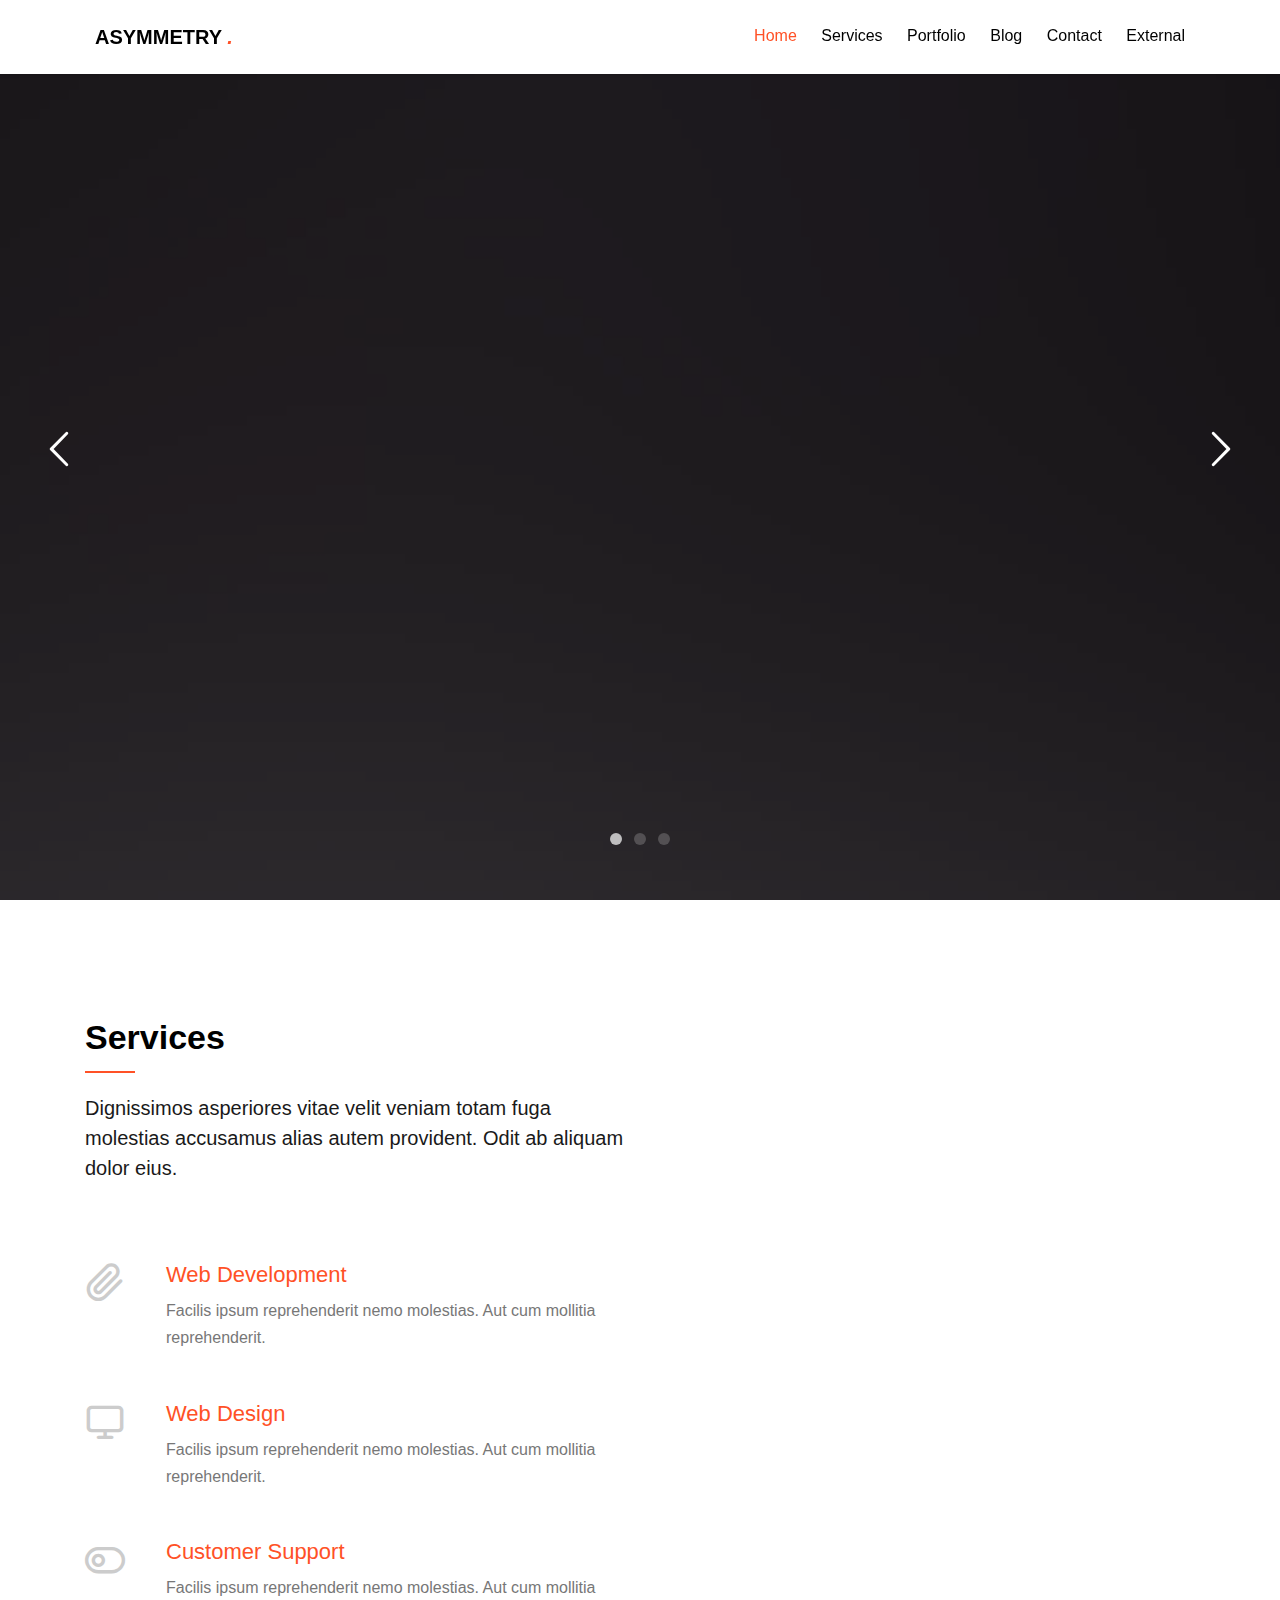
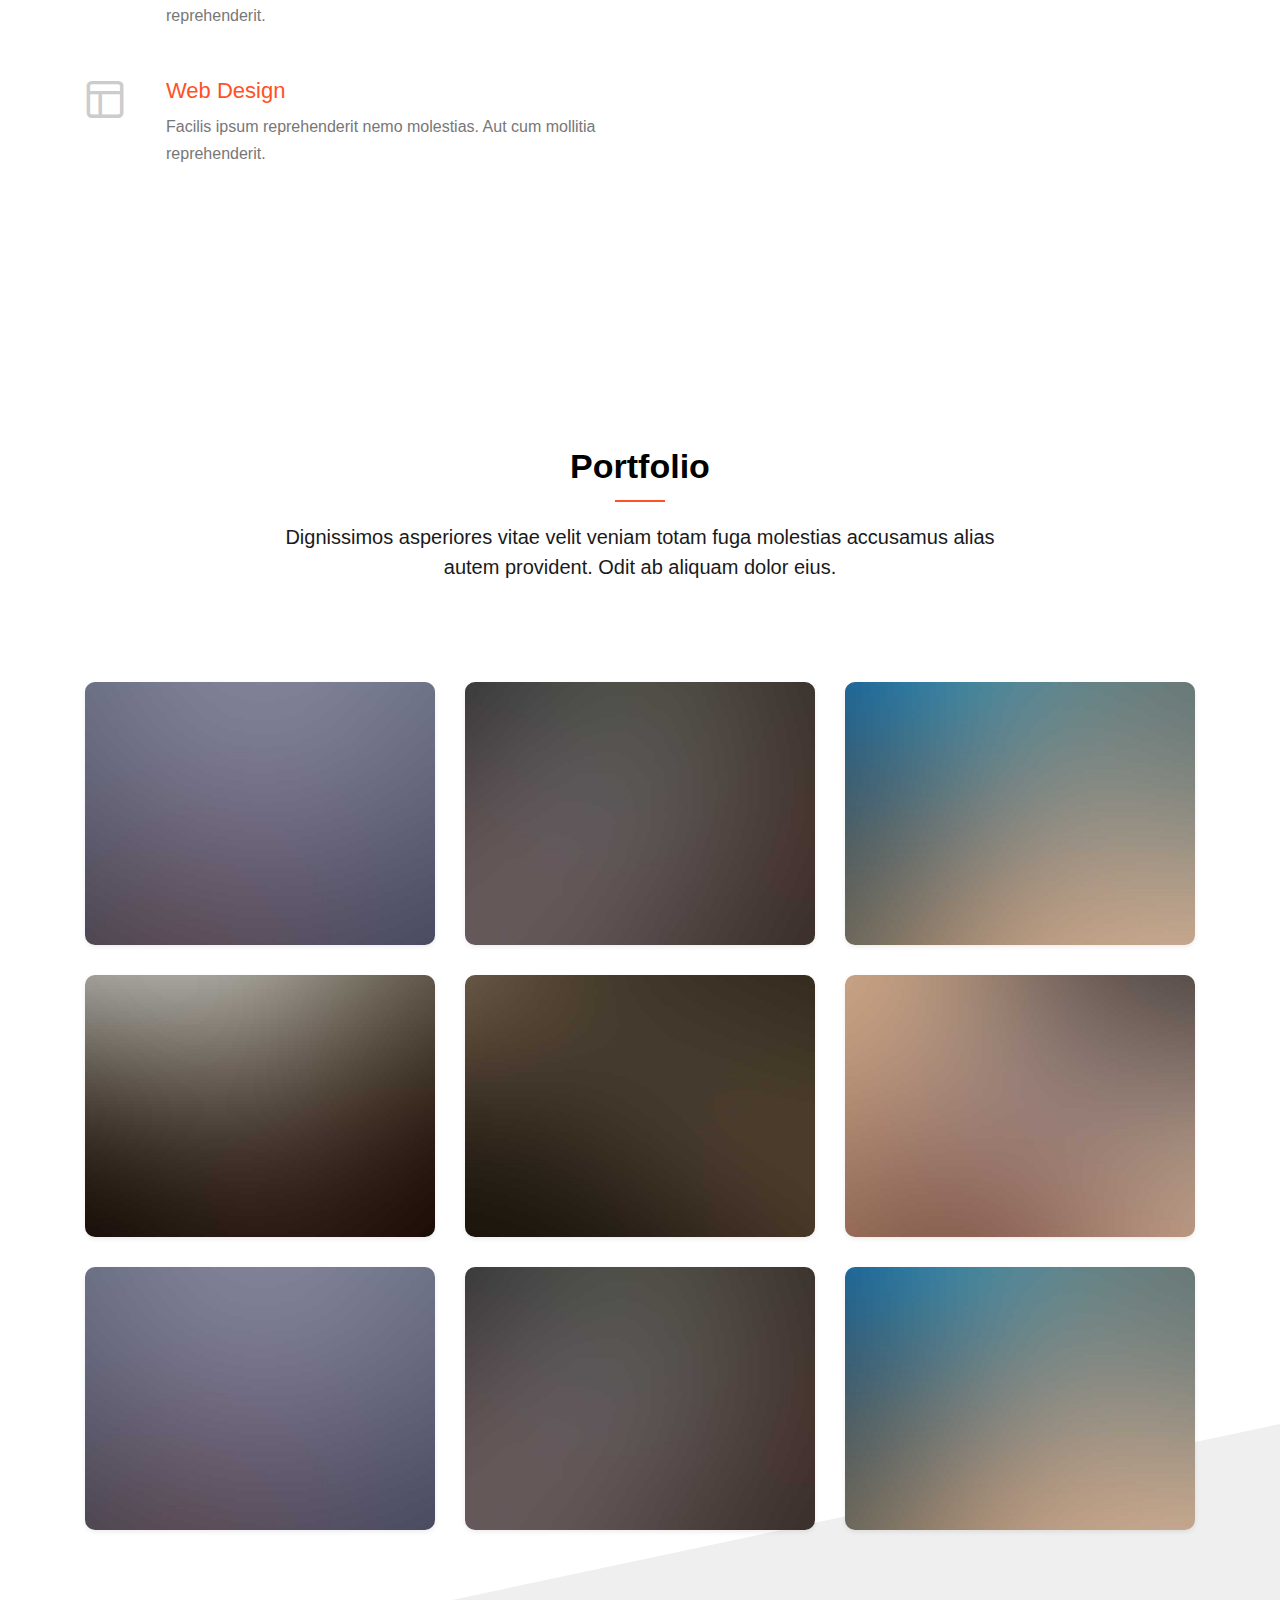
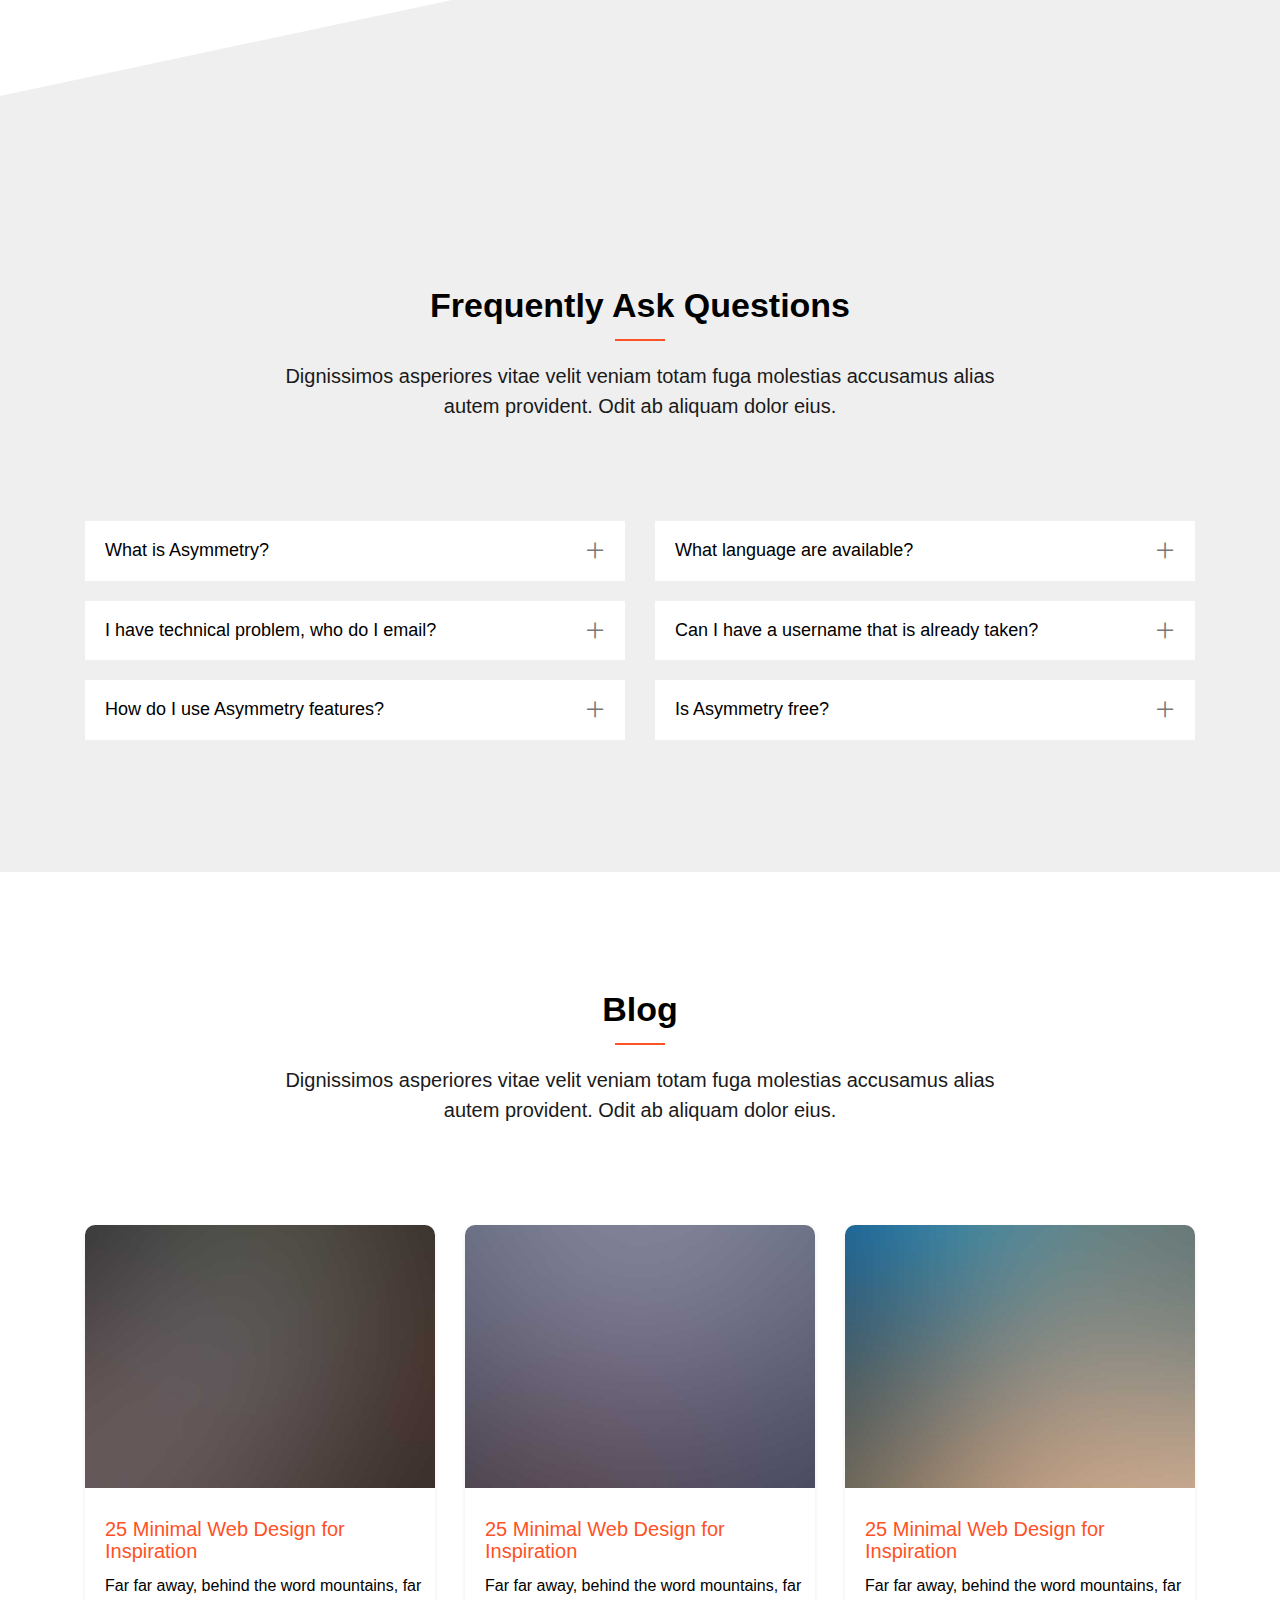
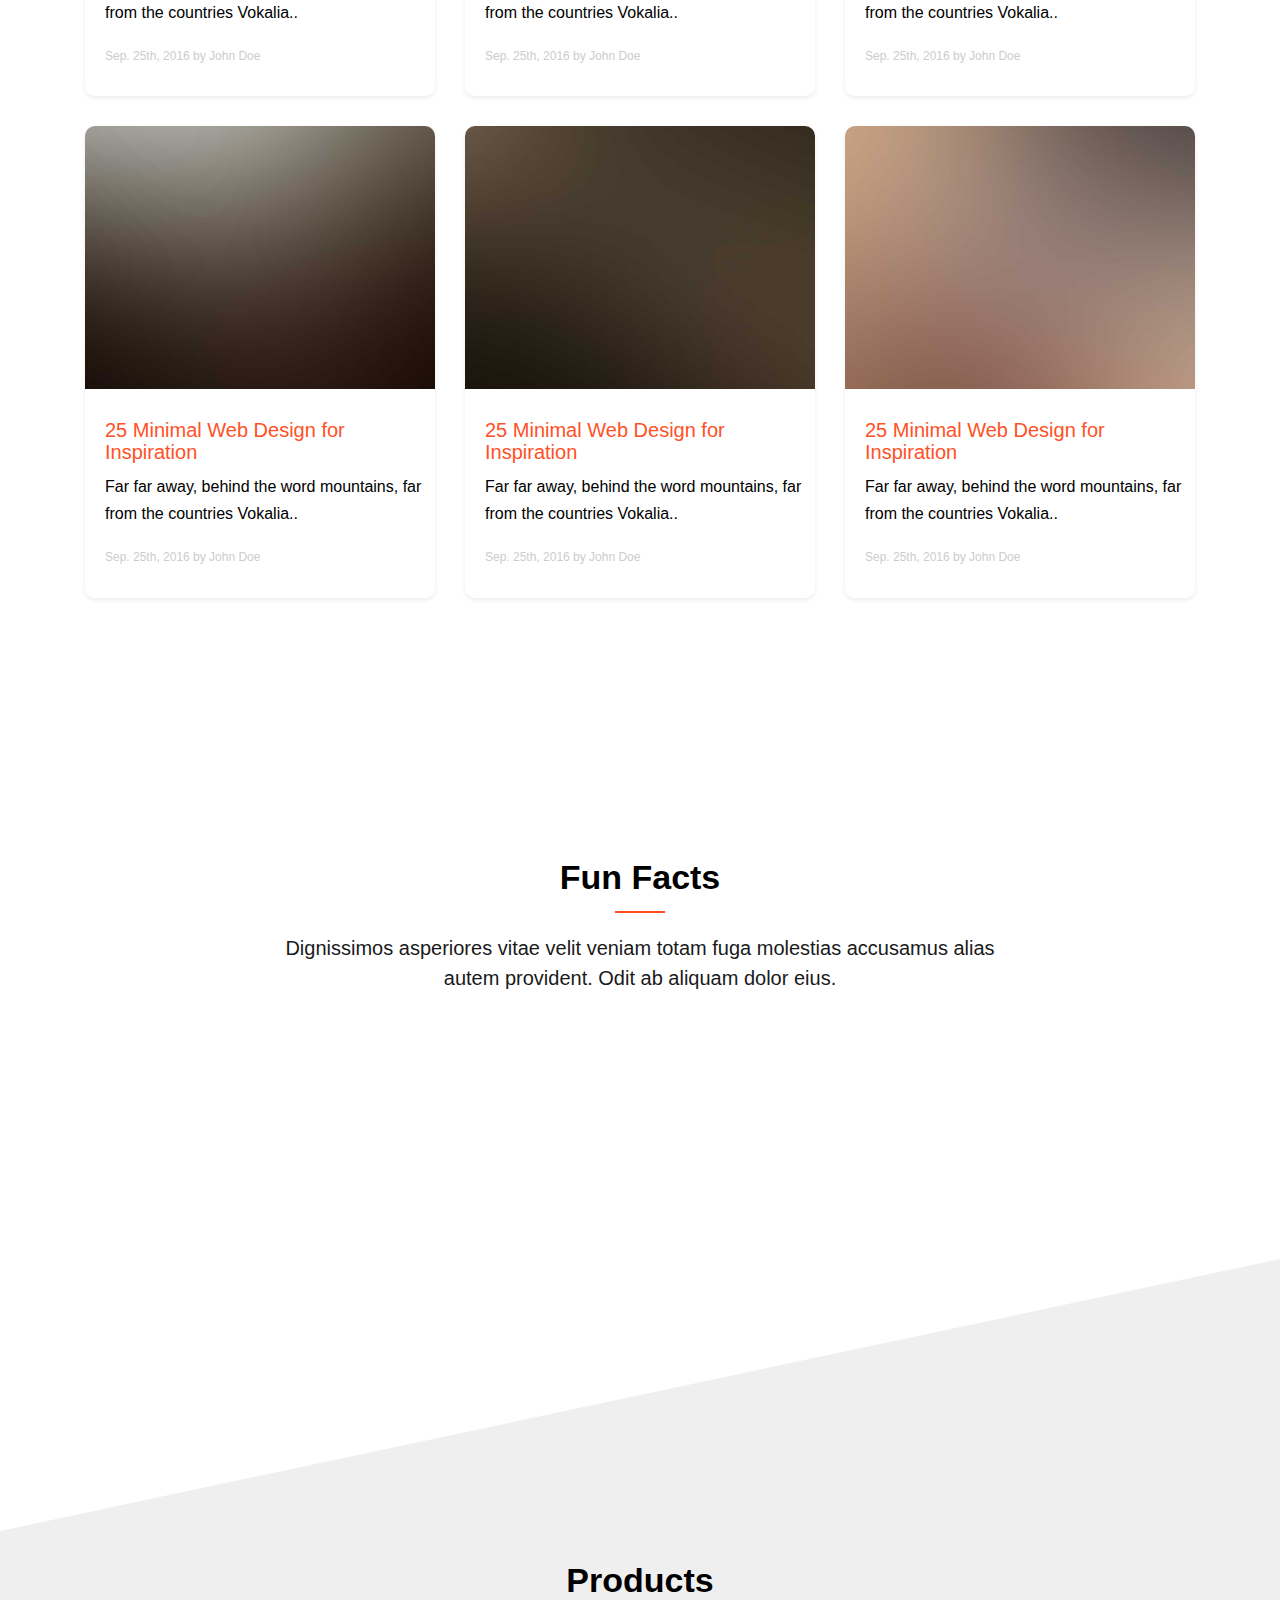
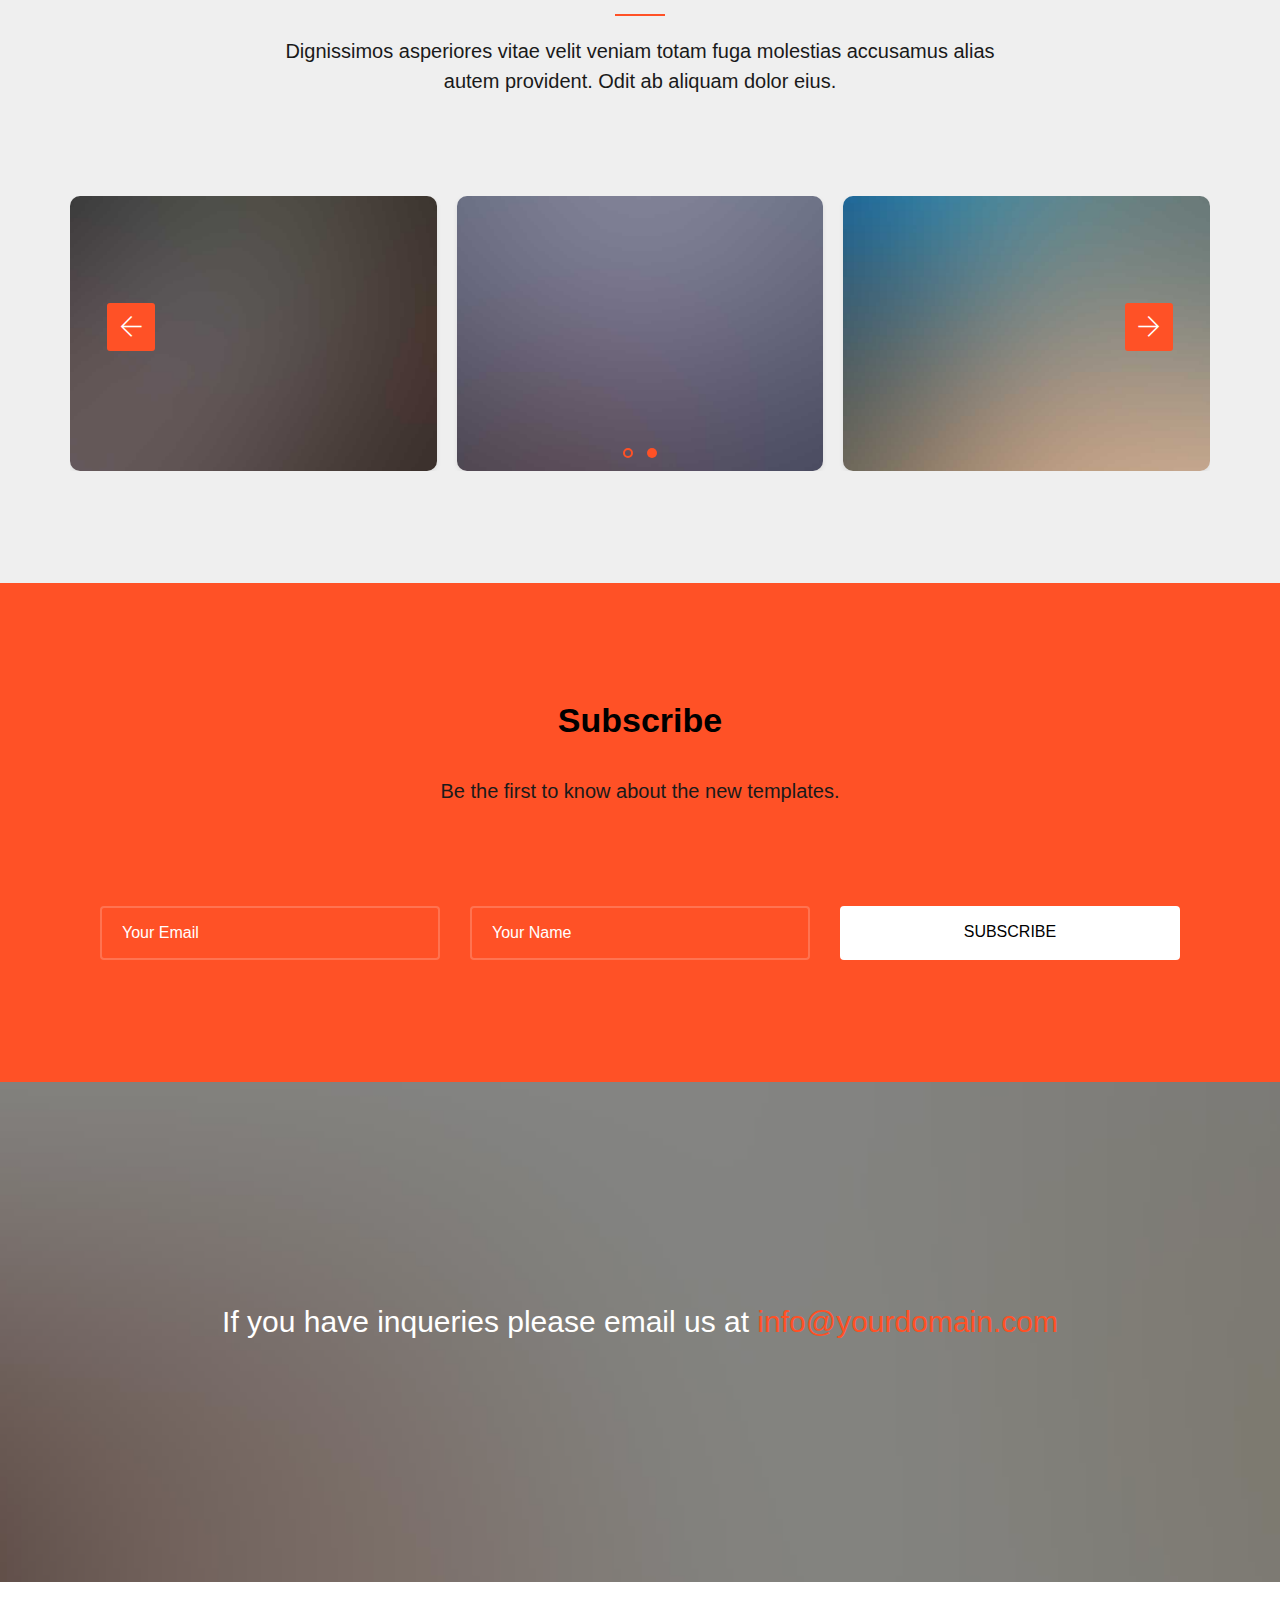
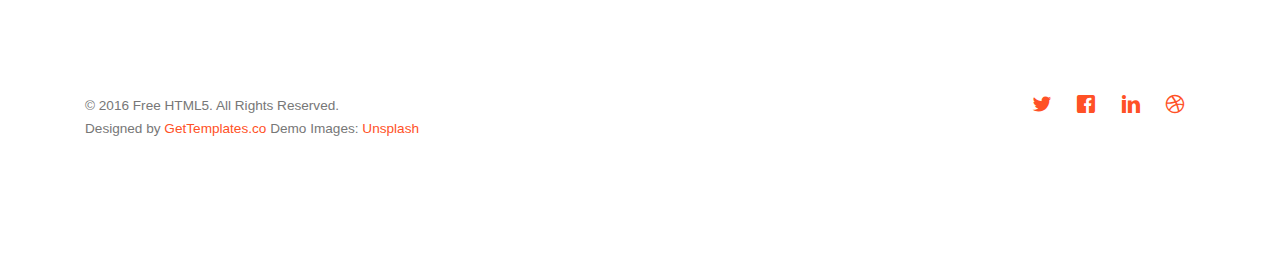
<file: asymmetry/index.html>
<!DOCTYPE HTML>
<!--
	Asymmetry by gettemplates.co
	Twitter: http://twitter.com/gettemplateco
	URL: http://gettemplates.co
-->
<html>
	<head>
	<meta charset="utf-8">
	<meta http-equiv="X-UA-Compatible" content="IE=edge">
	<title>Asymmetry &mdash; Free Website Template, Free HTML5 Template by gettemplates.co</title>
	<meta name="viewport" content="width=device-width, initial-scale=1">
	<meta name="description" content="Free HTML5 Website Template by gettemplates.co" />
	<meta name="keywords" content="free website templates, free html5, free template, free bootstrap, free website template, html5, css3, mobile first, responsive" />
	<meta name="author" content="gettemplates.co" />

  	<!-- Facebook and Twitter integration -->
	<meta property="og:title" content=""/>
	<meta property="og:image" content=""/>
	<meta property="og:url" content=""/>
	<meta property="og:site_name" content=""/>
	<meta property="og:description" content=""/>
	<meta name="twitter:title" content="" />
	<meta name="twitter:image" content="" />
	<meta name="twitter:url" content="" />
	<meta name="twitter:card" content="" />

	<!-- <link href="https://fonts.googleapis.com/css?family=Droid+Sans" rel="stylesheet"> -->
	
	<!-- Animate.css -->
	<link rel="stylesheet" href="css/animate.css">
	<!-- Icomoon Icon Fonts-->
	<link rel="stylesheet" href="css/icomoon.css">
	<!-- Themify Icons-->
	<link rel="stylesheet" href="css/themify-icons.css">
	<!-- Bootstrap  -->
	<link rel="stylesheet" href="css/bootstrap.css">
	<!-- Magnific Popup -->
	<link rel="stylesheet" href="css/magnific-popup.css">
	<!-- Owl Carousel  -->
	<link rel="stylesheet" href="css/owl.carousel.min.css">
	<link rel="stylesheet" href="css/owl.theme.default.min.css">
	<!-- Flexslider -->
	<link rel="stylesheet" href="css/flexslider.css">
	<!-- Theme style  -->
	<link rel="stylesheet" href="css/style.css">

	<!-- Modernizr JS -->
	<script src="js/modernizr-2.6.2.min.js"></script>
	<!-- FOR IE9 below -->
	<!--[if lt IE 9]>
	<script src="js/respond.min.js"></script>
	<![endif]-->

	</head>
	<body>
		
	<div class="gtco-loader"></div>
	
	<div id="page">
	<nav class="gtco-nav" role="navigation">
		<div class="gtco-container">
			<div class="row">
				<div class="col-sm-2 col-xs-12">
					<div id="gtco-logo"><a href="index.html">Asymmetry <em>.</em></a></div>
				</div>
				<div class="col-xs-10 text-right menu-1 main-nav">
					<ul>
						<li class="active"><a href="#" data-nav-section="home">Home</a></li>
						<li><a href="#" data-nav-section="services">Services</a></li>
						<li><a href="#" data-nav-section="portfolio">Portfolio</a></li>
						<li><a href="#" data-nav-section="blog">Blog</a></li>
						<li><a href="#" data-nav-section="contact">Contact</a></li>
						<li><a href="http://gettemplates.co/" class="external">External</a></li>
					</ul>
				</div>
			</div>
			
		</div>
	</nav>

	<div id="gtco-hero" class="js-fullheight"  data-section="home">
		<div class="flexslider js-fullheight">
			<ul class="slides">
		   	<li style="background-image: url(images/img_bg_1.jpg);">
		   		<div class="overlay"></div>
		   		<div class="container">
		   			<div class="col-md-10 col-md-offset-1 text-center js-fullheight slider-text">
		   				<div class="slider-text-inner">
		   					<h2>Explore the new template.</h2>
		   					<p><a href="http://twitter.com/gettempaltesco" target="_blank" class="btn btn-primary btn-lg">Follow @gettemplatesco</a></p>
		   				</div>
		   			</div>
		   		</div>
		   	</li>
		   	<li style="background-image: url(images/img_bg_2.jpg);">
		   		<div class="overlay"></div>
		   		<div class="container">
		   			<div class="col-md-10 col-md-offset-1 text-center js-fullheight slider-text">
		   				<div class="slider-text-inner">
		   					<h2>Creative. Innovative.Intuitive.</h2>
		   					<p><a href="#" class="btn btn-primary btn-lg">Get started</a></p>
		   				</div>
		   			</div>
		   		</div>
		   	</li>
		   	<li style="background-image: url(images/img_bg_3.jpg);">
		   		<div class="overlay"></div>
		   		<div class="container">
		   			<div class="col-md-10 col-md-offset-1 text-center js-fullheight slider-text">
		   				<div class="slider-text-inner">
		   					<h2>A new experience.</h2>
		   					<p><a href="#" class="btn btn-primary btn-lg">Get started</a></p>
		   				</div>
		   			</div>
		   		</div>
		   	</li>
		  	</ul>
	  	</div>
	</div>

	<div class="gtco-section-overflow">

		<div class="gtco-section" id="gtco-services" data-section="services">
			<div class="gtco-container">
				<div class="row">
					<div class="col-md-6">
						<div class="gtco-heading">
							<h2 class="gtco-left">Services</h2>
							<p>Dignissimos asperiores vitae velit veniam totam fuga molestias accusamus alias autem provident. Odit ab aliquam dolor eius.</p>
						</div>
					</div>
				</div>
				<div class="row">
					<div class="col-md-6">
						<div class="row">

							<div class="col-md-12">
								<div class="feature-left">
									<span class="icon">
										<i class="icon-paper-clip"></i>
									</span>
									<div class="feature-copy">
										<h3>Web Development</h3>
										<p>Facilis ipsum reprehenderit nemo molestias. Aut cum mollitia reprehenderit.</p>
									</div>
								</div>
							</div>
							<div class="col-md-12">
								<div class="feature-left">
									<span class="icon">
										<i class="icon-monitor"></i>
									</span>
									<div class="feature-copy">
										<h3>Web Design</h3>
										<p>Facilis ipsum reprehenderit nemo molestias. Aut cum mollitia reprehenderit.</p>
									</div>
								</div>
							</div>
							<div class="col-md-12">
								<div class="feature-left">
									<span class="icon">
										<i class="icon-toggle"></i>
									</span>
									<div class="feature-copy">
										<h3>Customer Support</h3>
										<p>Facilis ipsum reprehenderit nemo molestias. Aut cum mollitia reprehenderit.</p>
									</div>
								</div>
							</div>
							<div class="col-md-12">
								<div class="feature-left">
									<span class="icon">
										<i class="icon-layout"></i>
									</span>
									<div class="feature-copy">
										<h3>Web Design</h3>
										<p>Facilis ipsum reprehenderit nemo molestias. Aut cum mollitia reprehenderit.</p>
									</div>
								</div>
							</div>
						</div>
					</div>
					<div class="col-md-6 animate-box" data-animate-effect="fadeIn">
						<div class="row">
							<div class="col-md-12">
								<div class="feature-left">
									<span class="icon">
										<i class="icon-pencil"></i>
									</span>
									<div class="feature-copy">
										<h3>Copy Writing</h3>
										<p>Facilis ipsum reprehenderit nemo molestias. Aut cum mollitia reprehenderit.</p>
									</div>
								</div>
							</div>
							<div class="col-md-12">
								<div class="feature-left">
									<span class="icon">
										<i class="icon-cog"></i>
									</span>
									<div class="feature-copy">
										<h3>CMS Development</h3>
										<p>Facilis ipsum reprehenderit nemo molestias. Aut cum mollitia reprehenderit.</p>
									</div>
								</div>
							</div>
							<div class="col-md-12">
								<div class="feature-left">
									<span class="icon">
										<i class="icon-layers"></i>
									</span>
									<div class="feature-copy">
										<h3>Data Gathering</h3>
										<p>Facilis ipsum reprehenderit nemo molestias. Aut cum mollitia reprehenderit.</p>
									</div>
								</div>
							</div>
							<div class="col-md-12">
								<div class="feature-left">
									<span class="icon">
										<i class="icon-search"></i>
									</span>
									<div class="feature-copy">
										<h3>Search Engine</h3>
										<p>Facilis ipsum reprehenderit nemo molestias. Aut cum mollitia reprehenderit.</p>
									</div>
								</div>
							</div>
						</div>
					</div>
				</div>
			</div>
		</div>

		<div class="gtco-section" id="gtco-portfolio" data-section="portfolio">
			<div class="gtco-container">
				<div class="row">
					<div class="col-md-8 col-md-offset-2 text-center gtco-heading">
						<h2>Portfolio</h2>
						<p>Dignissimos asperiores vitae velit veniam totam fuga molestias accusamus alias autem provident. Odit ab aliquam dolor eius.</p>
					</div>
				</div>
				<div class="row">
					<div class="col-md-4">
						<a href="images/img_2.jpg" class="gtco-card-item image-popup" title="Project name here.">
							<figure>
								<div class="overlay"><i class="ti-plus"></i></div>
								<img src="images/img_2.jpg" alt="Image" class="img-responsive">
							</figure>
						</a>
					</div>
					<div class="col-md-4">
						<a href="images/img_1.jpg" class="gtco-card-item image-popup" title="Project name here.">
							<figure>
								<div class="overlay"><i class="ti-plus"></i></div>
								<img src="images/img_1.jpg" alt="Image" class="img-responsive">
							</figure>
						</a>
					</div>
					<div class="col-md-4">
						<a href="images/img_3.jpg" class="gtco-card-item image-popup" title="Project name here.">
							<figure>
								<div class="overlay"><i class="ti-plus"></i></div>
								<img src="images/img_3.jpg" alt="Image" class="img-responsive">
							</figure>
						</a>
					</div>

					<div class="col-md-4">
						<a href="images/img_4.jpg" class="gtco-card-item image-popup" title="Project name here.">
							<figure>
								<div class="overlay"><i class="ti-plus"></i></div>
								<img src="images/img_4.jpg" alt="Image" class="img-responsive">
							</figure>
						</a>
					</div>
					<div class="col-md-4">
						<a href="images/img_5.jpg" class="gtco-card-item image-popup" title="Project name here.">
							<figure>
								<div class="overlay"><i class="ti-plus"></i></div>
								<img src="images/img_5.jpg" alt="Image" class="img-responsive">
							</figure>
						</a>
					</div>
					<div class="col-md-4">
						<a href="images/img_6.jpg" class="gtco-card-item image-popup" title="Project name here.">
							<figure>
								<div class="overlay"><i class="ti-plus"></i></div>
								<img src="images/img_6.jpg" alt="Image" class="img-responsive">
							</figure>
						</a>
					</div>

					<div class="col-md-4">
						<a href="images/img_2.jpg" class="gtco-card-item image-popup" title="Project name here.">
							<figure>
								<div class="overlay"><i class="ti-plus"></i></div>
								<img src="images/img_2.jpg" alt="Image" class="img-responsive">
							</figure>
						</a>
					</div>
					<div class="col-md-4">
						<a href="images/img_1.jpg" class="gtco-card-item image-popup" title="Project name here.">
							<figure>
								<div class="overlay"><i class="ti-plus"></i></div>
								<img src="images/img_1.jpg" alt="Image" class="img-responsive">
							</figure>
						</a>
					</div>
					<div class="col-md-4">
						<a href="images/img_3.jpg" class="gtco-card-item image-popup" title="Project name here.">
							<figure>
								<div class="overlay"><i class="ti-plus"></i></div>
								<img src="images/img_3.jpg" alt="Image" class="img-responsive">
							</figure>
						</a>
					</div>

				</div>
			</div>
		</div>

		<div class="gtco-section" id="gtco-faq" data-section="faq">
			<div class="gtco-container">
				<div class="row">
					<div class="col-md-8 col-md-offset-2 text-center gtco-heading">
						<h2>Frequently Ask Questions</h2>
						<p>Dignissimos asperiores vitae velit veniam totam fuga molestias accusamus alias autem provident. Odit ab aliquam dolor eius.</p>
					</div>
				</div>
				<div class="row">
					<div class="col-md-6">

						<div class="gtco-accordion">
							<div class="gtco-accordion-heading">
								<div class="icon"><i class="icon-cross"></i></div>
								<h3>What is Asymmetry?</h3>
							</div>
							<div class="gtco-accordion-content">
								<div class="inner">
									<p>Far far away, behind the word mountains, far from the countries Vokalia and Consonantia, there live the blind texts. Separated they live in Bookmarksgrove right at the coast of the Semantics, a large language ocean.</p>
								</div>
							</div>
						</div>
						<div class="gtco-accordion">
							<div class="gtco-accordion-heading">
								<div class="icon"><i class="icon-cross"></i></div>
								<h3>I have technical problem, who do I email?</h3>
							</div>
							<div class="gtco-accordion-content">
								<div class="inner">
									<p>Far far away, behind the word mountains, far from the countries Vokalia and Consonantia, there live the blind texts. Separated they live in Bookmarksgrove right at the coast of the Semantics, a large language ocean.</p>
								</div>
							</div>
						</div>
						<div class="gtco-accordion">
							<div class="gtco-accordion-heading">
								<div class="icon"><i class="icon-cross"></i></div>
								<h3>How do I use Asymmetry features?</h3>
							</div>
							<div class="gtco-accordion-content">
								<div class="inner">
									<p>Far far away, behind the word mountains, far from the countries Vokalia and Consonantia, there live the blind texts. Separated they live in Bookmarksgrove right at the coast of the Semantics, a large language ocean.</p>
								</div>
							</div>
						</div>

					</div>
					<div class="col-md-6">

						<div class="gtco-accordion">
							<div class="gtco-accordion-heading">
								<div class="icon"><i class="icon-cross"></i></div>
								<h3>What language are available?</h3>
							</div>
							<div class="gtco-accordion-content">
								<div class="inner">
									<p>Far far away, behind the word mountains, far from the countries Vokalia and Consonantia, there live the blind texts. Separated they live in Bookmarksgrove right at the coast of the Semantics, a large language ocean.</p>
								</div>
							</div>
						</div>
						<div class="gtco-accordion">
							<div class="gtco-accordion-heading">
								<div class="icon"><i class="icon-cross"></i></div>
								<h3>Can I have a username that is already taken?</h3>
							</div>
							<div class="gtco-accordion-content">
								<div class="inner">
									<p>Far far away, behind the word mountains, far from the countries Vokalia and Consonantia, there live the blind texts. Separated they live in Bookmarksgrove right at the coast of the Semantics, a large language ocean.</p>
								</div>
							</div>
						</div>
						<div class="gtco-accordion">
							<div class="gtco-accordion-heading">
								<div class="icon"><i class="icon-cross"></i></div>
								<h3>Is Asymmetry free?</h3>
							</div>
							<div class="gtco-accordion-content">
								<div class="inner">
									<p>Far far away, behind the word mountains, far from the countries Vokalia and Consonantia, there live the blind texts. Separated they live in Bookmarksgrove right at the coast of the Semantics, a large language ocean.</p>
								</div>
							</div>
						</div>

					</div>
				</div>
			</div>
		</div>

	</div>
	
	<div id="gtco-blog" data-section="blog">
		<div class="gtco-container">
			<div class="row">
				<div class="col-md-8 col-md-offset-2 text-center gtco-heading">
					<h2>Blog</h2>
					<p>Dignissimos asperiores vitae velit veniam totam fuga molestias accusamus alias autem provident. Odit ab aliquam dolor eius.</p>
				</div>
			</div>
			<div class="row">
				<div class="col-md-4">
					<a href="#" class="gtco-card-item has-text">
						<figure>
							<div class="overlay"><i class="ti-plus"></i></div>
							<img src="images/img_1.jpg" alt="Image" class="img-responsive">
						</figure>
						<div class="gtco-text text-left">
							<h2>25 Minimal Web Design for Inspiration</h2>
							<p>Far far away, behind the word mountains, far from the countries Vokalia..</p>
							<p class="gtco-category">Sep. 25th, 2016 by John Doe</p>
						</div>
					</a>
				</div>

				<div class="col-md-4">
					<a href="#" class="gtco-card-item has-text">
						<figure>
							<div class="overlay"><i class="ti-plus"></i></div>
							<img src="images/img_2.jpg" alt="Image" class="img-responsive">
						</figure>
						<div class="gtco-text text-left">
							<h2>25 Minimal Web Design for Inspiration</h2>
							<p>Far far away, behind the word mountains, far from the countries Vokalia..</p>
							<p class="gtco-category">Sep. 25th, 2016 by John Doe</p>
						</div>
					</a>
				</div>
				<div class="clearfix visible-sm-block"></div>
				<div class="col-md-4">
					<a href="#" class="gtco-card-item has-text">
						<figure>
							<div class="overlay"><i class="ti-plus"></i></div>
							<img src="images/img_3.jpg" alt="Image" class="img-responsive">
						</figure>
						<div class="gtco-text text-left">
							<h2>25 Minimal Web Design for Inspiration</h2>
							<p>Far far away, behind the word mountains, far from the countries Vokalia..</p>
							<p class="gtco-category">Sep. 25th, 2016 by John Doe</p>
						</div>
					</a>
				</div>
				<div class="clearfix visible-lg-block visible-md-block"></div>

				<div class="col-md-4">
					<a href="#" class="gtco-card-item has-text">
						<figure>
							<div class="overlay"><i class="ti-plus"></i></div>
							<img src="images/img_4.jpg" alt="Image" class="img-responsive">
						</figure>
						<div class="gtco-text text-left">
							<h2>25 Minimal Web Design for Inspiration</h2>
							<p>Far far away, behind the word mountains, far from the countries Vokalia..</p>
							<p class="gtco-category">Sep. 25th, 2016 by John Doe</p>
						</div>
					</a>
				</div>
				<div class="clearfix visible-sm-block"></div>

				<div class="col-md-4">
					<a href="#" class="gtco-card-item has-text">
						<figure>
							<div class="overlay"><i class="ti-plus"></i></div>
							<img src="images/img_5.jpg" alt="Image" class="img-responsive">
						</figure>
						<div class="gtco-text text-left">
							<h2>25 Minimal Web Design for Inspiration</h2>
							<p>Far far away, behind the word mountains, far from the countries Vokalia..</p>
							<p class="gtco-category">Sep. 25th, 2016 by John Doe</p>
						</div>
					</a>
				</div>

				<div class="col-md-4">
					<a href="#" class="gtco-card-item has-text">
						<figure>
							<div class="overlay"><i class="ti-plus"></i></div>
							<img src="images/img_6.jpg" alt="Image" class="img-responsive">
						</figure>
						<div class="gtco-text text-left">
							<h2>25 Minimal Web Design for Inspiration</h2>
							<p>Far far away, behind the word mountains, far from the countries Vokalia..</p>
							<p class="gtco-category">Sep. 25th, 2016 by John Doe</p>
						</div>
					</a>
				</div>
				<div class="clearfix visible-lg-block visible-md-block"></div>
				<div class="clearfix visible-sm-block"></div>

			</div>
		</div>
	</div>

	<div class="gtco-section-overflow">
		<div id="gtco-counter" class="gtco-section">
			<div class="gtco-container">

				<div class="row">
					<div class="col-md-8 col-md-offset-2 text-center gtco-heading">
						<h2>Fun Facts</h2>
						<p>Dignissimos asperiores vitae velit veniam totam fuga molestias accusamus alias autem provident. Odit ab aliquam dolor eius.</p>
					</div>
				</div>

				<div class="row">
					
					<div class="col-md-3 col-sm-6 animate-box" data-animate-effect="fadeInLeft">
						<div class="feature-center">
							<span class="icon">
								<i class="ti-download"></i>
							</span>
							<span class="counter js-counter" data-from="0" data-to="2122070" data-speed="5000" data-refresh-interval="50">1</span>
							<span class="counter-label">Downloads</span>

						</div>
					</div>
					<div class="col-md-3 col-sm-6 animate-box" data-animate-effect="fadeInLeft">
						<div class="feature-center">
							<span class="icon">
								<i class="ti-face-smile"></i>
							</span>
							<span class="counter js-counter" data-from="0" data-to="402002" data-speed="5000" data-refresh-interval="50">1</span>
							<span class="counter-label">Happy Clients</span>
						</div>
					</div>
					<div class="col-md-3 col-sm-6 animate-box" data-animate-effect="fadeInLeft">
						<div class="feature-center">
							<span class="icon">
								<i class="ti-briefcase"></i>
							</span>
							<span class="counter js-counter" data-from="0" data-to="402" data-speed="5000" data-refresh-interval="50">1</span>
							<span class="counter-label">Projects Done</span>
						</div>
					</div>
					<div class="col-md-3 col-sm-6 animate-box" data-animate-effect="fadeInLeft">
						<div class="feature-center">
							<span class="icon">
								<i class="ti-time"></i>
							</span>
							<span class="counter js-counter" data-from="0" data-to="212023" data-speed="5000" data-refresh-interval="50">1</span>
							<span class="counter-label">Hours Spent</span>

						</div>
					</div>
						
				</div>
			</div>
		</div>

		<div id="gtco-products" data-section="products">
			<div class="gtco-container">
				<div class="row">
					<div class="col-md-8 col-md-offset-2 text-center gtco-heading">
						<h2>Products</h2>
						<p>Dignissimos asperiores vitae velit veniam totam fuga molestias accusamus alias autem provident. Odit ab aliquam dolor eius.</p>
					</div>
				</div>
				<div class="row">
					<div class="owl-carousel owl-carousel-carousel">
						<div class="item">
							<img src="images/img_1.jpg" alt="Free HTML5 Bootstrap Template by GetTemplates.co">
						</div>
						<div class="item">
							<img src="images/img_2.jpg" alt="Free HTML5 Bootstrap Template by GetTemplates.co">
						</div>
						<div class="item">
							<img src="images/img_3.jpg" alt="Free HTML5 Bootstrap Template by GetTemplates.co">
						</div>
						<div class="item">
							<img src="images/img_4.jpg" alt="Free HTML5 Bootstrap Template by GetTemplates.co">
						</div>
					</div>
				</div>
			</div>
		</div>

	</div>
	

	<div id="gtco-subscribe">
		<div class="gtco-container">
			<div class="row">
				<div class="col-md-8 col-md-offset-2 text-center gtco-heading">
					<h2>Subscribe</h2>
					<p>Be the first to know about the new templates.</p>
				</div>
			</div>
			<div class="row">
				<div class="col-md-12">
					<form class="form-inline">
						<div class="col-md-4 col-sm-4">
							<div class="form-group">
								<label for="email" class="sr-only">Email</label>
								<input type="email" class="form-control" id="email" placeholder="Your Email">
							</div>
						</div>
						<div class="col-md-4 col-sm-4">
							<div class="form-group">
								<label for="name" class="sr-only">Name</label>
								<input type="text" class="form-control" id="name" placeholder="Your Name">
							</div>
						</div>
						<div class="col-md-4 col-sm-4">
							<button type="submit" class="btn btn-danger btn-block">Subscribe</button>
						</div>
					</form>
				</div>
			</div>
		</div>
	</div>
	
	<div id="gtco-contact" data-section="contact" class="gtco-cover gtco-cover-xs" style="background-image:url(images/img_bg_2.jpg);">
		<div class="overlay"></div>
		<div class="gtco-container">
			<div class="row text-center">
				<div class="display-t">
					<div class="display-tc">
						<div class="col-md-12">
							<h3>If you have inqueries please email us at <a href="#">info@yourdomain.com</a></h3>
						</div>
					</div>
				</div>
			</div>
		</div>
	</div>
	

	<footer id="gtco-footer" role="contentinfo">
		<div class="gtco-container">
			
			<div class="row copyright">
				<div class="col-md-12">
					<p class="pull-left">
						<small class="block">&copy; 2016 Free HTML5. All Rights Reserved.</small> 
						<small class="block">Designed by <a href="http://gettemplates.co/" target="_blank">GetTemplates.co</a> Demo Images: <a href="http://unsplash.co/" target="_blank">Unsplash</a></small>
					</p>
					<p class="pull-right">
						<ul class="gtco-social-icons pull-right">
							<li><a href="#"><i class="icon-twitter"></i></a></li>
							<li><a href="#"><i class="icon-facebook"></i></a></li>
							<li><a href="#"><i class="icon-linkedin"></i></a></li>
							<li><a href="#"><i class="icon-dribbble"></i></a></li>
						</ul>
					</p>
				</div>
			</div>

		</div>
	</footer>
	</div>

	<div class="gototop js-top">
		<a href="#" class="js-gotop"><i class="icon-arrow-up"></i></a>
	</div>
	
	<!-- jQuery -->
	<script src="js/jquery.min.js"></script>
	<!-- jQuery Easing -->
	<script src="js/jquery.easing.1.3.js"></script>
	<!-- Bootstrap -->
	<script src="js/bootstrap.min.js"></script>
	<!-- Waypoints -->
	<script src="js/jquery.waypoints.min.js"></script>
	<!-- Carousel -->
	<script src="js/owl.carousel.min.js"></script>
	<!-- countTo -->
	<script src="js/jquery.countTo.js"></script>
	<!-- Flexslider -->
	<script src="js/jquery.flexslider-min.js"></script>
	<!-- Magnific Popup -->
	<script src="js/jquery.magnific-popup.min.js"></script>
	<script src="js/magnific-popup-options.js"></script>
	<!-- Main -->
	<script src="js/main.js"></script>

	</body>
</html>
</file>
<file: asymmetry/css/icomoon.css>
@font-face {
  font-family: 'icomoon';
  src:  url('../fonts/icomoon/icomoon.eot?6iuir');
  src:  url('../fonts/icomoon/icomoon.eot?6iuir#iefix') format('embedded-opentype'),
    url('../fonts/icomoon/icomoon.ttf?6iuir') format('truetype'),
    url('../fonts/icomoon/icomoon.woff?6iuir') format('woff'),
    url('../fonts/icomoon/icomoon.svg?6iuir#icomoon') format('svg');
  font-weight: normal;
  font-style: normal;
}

[class^="icon-"], [class*=" icon-"] {
  /* use !important to prevent issues with browser extensions that change fonts */
  font-family: 'icomoon' !important;
  speak: none;
  font-style: normal;
  font-weight: normal;
  font-variant: normal;
  text-transform: none;
  line-height: 1;

  /* Better Font Rendering =========== */
  -webkit-font-smoothing: antialiased;
  -moz-osx-font-smoothing: grayscale;
}

.icon-eye:before {
  content: "\e000";
}
.icon-paper-clip:before {
  content: "\e001";
}
.icon-mail:before {
  content: "\e002";
}
.icon-toggle:before {
  content: "\e003";
}
.icon-layout:before {
  content: "\e004";
}
.icon-link:before {
  content: "\e005";
}
.icon-bell:before {
  content: "\e006";
}
.icon-lock:before {
  content: "\e007";
}
.icon-unlock:before {
  content: "\e008";
}
.icon-ribbon:before {
  content: "\e009";
}
.icon-image:before {
  content: "\e010";
}
.icon-signal:before {
  content: "\e011";
}
.icon-target:before {
  content: "\e012";
}
.icon-clipboard:before {
  content: "\e013";
}
.icon-clock:before {
  content: "\e014";
}
.icon-watch:before {
  content: "\e015";
}
.icon-air-play:before {
  content: "\e016";
}
.icon-camera:before {
  content: "\e017";
}
.icon-video:before {
  content: "\e018";
}
.icon-disc:before {
  content: "\e019";
}
.icon-printer:before {
  content: "\e020";
}
.icon-monitor:before {
  content: "\e021";
}
.icon-server:before {
  content: "\e022";
}
.icon-cog:before {
  content: "\e023";
}
.icon-heart:before {
  content: "\e024";
}
.icon-paragraph:before {
  content: "\e025";
}
.icon-align-justify:before {
  content: "\e026";
}
.icon-align-left:before {
  content: "\e027";
}
.icon-align-center:before {
  content: "\e028";
}
.icon-align-right:before {
  content: "\e029";
}
.icon-book:before {
  content: "\e030";
}
.icon-layers:before {
  content: "\e031";
}
.icon-stack:before {
  content: "\e032";
}
.icon-stack-2:before {
  content: "\e033";
}
.icon-paper:before {
  content: "\e034";
}
.icon-paper-stack:before {
  content: "\e035";
}
.icon-search:before {
  content: "\e036";
}
.icon-zoom-in:before {
  content: "\e037";
}
.icon-zoom-out:before {
  content: "\e038";
}
.icon-reply:before {
  content: "\e039";
}
.icon-circle-plus:before {
  content: "\e040";
}
.icon-circle-minus:before {
  content: "\e041";
}
.icon-circle-check:before {
  content: "\e042";
}
.icon-circle-cross:before {
  content: "\e043";
}
.icon-square-plus:before {
  content: "\e044";
}
.icon-square-minus:before {
  content: "\e045";
}
.icon-square-check:before {
  content: "\e046";
}
.icon-square-cross:before {
  content: "\e047";
}
.icon-microphone:before {
  content: "\e048";
}
.icon-record:before {
  content: "\e049";
}
.icon-skip-back:before {
  content: "\e050";
}
.icon-rewind:before {
  content: "\e051";
}
.icon-play:before {
  content: "\e052";
}
.icon-pause:before {
  content: "\e053";
}
.icon-stop:before {
  content: "\e054";
}
.icon-fast-forward:before {
  content: "\e055";
}
.icon-skip-forward:before {
  content: "\e056";
}
.icon-shuffle:before {
  content: "\e057";
}
.icon-repeat:before {
  content: "\e058";
}
.icon-folder:before {
  content: "\e059";
}
.icon-umbrella:before {
  content: "\e060";
}
.icon-moon:before {
  content: "\e061";
}
.icon-thermometer:before {
  content: "\e062";
}
.icon-drop:before {
  content: "\e063";
}
.icon-sun:before {
  content: "\e064";
}
.icon-cloud:before {
  content: "\e065";
}
.icon-cloud-upload:before {
  content: "\e066";
}
.icon-cloud-download:before {
  content: "\e067";
}
.icon-upload:before {
  content: "\e068";
}
.icon-download:before {
  content: "\e069";
}
.icon-location:before {
  content: "\e070";
}
.icon-location-2:before {
  content: "\e071";
}
.icon-map:before {
  content: "\e072";
}
.icon-battery:before {
  content: "\e073";
}
.icon-head:before {
  content: "\e074";
}
.icon-briefcase:before {
  content: "\e075";
}
.icon-speech-bubble:before {
  content: "\e076";
}
.icon-anchor:before {
  content: "\e077";
}
.icon-globe:before {
  content: "\e078";
}
.icon-box:before {
  content: "\e079";
}
.icon-reload:before {
  content: "\e080";
}
.icon-share:before {
  content: "\e081";
}
.icon-marquee:before {
  content: "\e082";
}
.icon-marquee-plus:before {
  content: "\e083";
}
.icon-marquee-minus:before {
  content: "\e084";
}
.icon-tag:before {
  content: "\e085";
}
.icon-power:before {
  content: "\e086";
}
.icon-command:before {
  content: "\e087";
}
.icon-alt:before {
  content: "\e088";
}
.icon-esc:before {
  content: "\e089";
}
.icon-bar-graph:before {
  content: "\e090";
}
.icon-bar-graph-2:before {
  content: "\e091";
}
.icon-pie-graph:before {
  content: "\e092";
}
.icon-star:before {
  content: "\e093";
}
.icon-arrow-left:before {
  content: "\e094";
}
.icon-arrow-right:before {
  content: "\e095";
}
.icon-arrow-up:before {
  content: "\e096";
}
.icon-arrow-down:before {
  content: "\e097";
}
.icon-volume:before {
  content: "\e098";
}
.icon-mute:before {
  content: "\e099";
}
.icon-content-right:before {
  content: "\e100";
}
.icon-content-left:before {
  content: "\e101";
}
.icon-grid:before {
  content: "\e102";
}
.icon-grid-2:before {
  content: "\e103";
}
.icon-columns:before {
  content: "\e104";
}
.icon-loader:before {
  content: "\e105";
}
.icon-bag:before {
  content: "\e106";
}
.icon-ban:before {
  content: "\e107";
}
.icon-flag:before {
  content: "\e108";
}
.icon-trash:before {
  content: "\e109";
}
.icon-expand:before {
  content: "\e110";
}
.icon-contract:before {
  content: "\e111";
}
.icon-maximize:before {
  content: "\e112";
}
.icon-minimize:before {
  content: "\e113";
}
.icon-plus:before {
  content: "\e114";
}
.icon-minus:before {
  content: "\e115";
}
.icon-check:before {
  content: "\e116";
}
.icon-cross:before {
  content: "\e117";
}
.icon-move:before {
  content: "\e118";
}
.icon-delete:before {
  content: "\e119";
}
.icon-menu:before {
  content: "\e120";
}
.icon-archive:before {
  content: "\e121";
}
.icon-inbox:before {
  content: "\e122";
}
.icon-outbox:before {
  content: "\e123";
}
.icon-file:before {
  content: "\e124";
}
.icon-file-add:before {
  content: "\e125";
}
.icon-file-subtract:before {
  content: "\e126";
}
.icon-help:before {
  content: "\e127";
}
.icon-open:before {
  content: "\e128";
}
.icon-ellipsis:before {
  content: "\e129";
}
.icon-add-to-list:before {
  content: "\e900";
}
.icon-classic-computer:before {
  content: "\e901";
}
.icon-controller-fast-backward:before {
  content: "\e902";
}
.icon-creative-commons-attribution:before {
  content: "\e903";
}
.icon-creative-commons-noderivs:before {
  content: "\e904";
}
.icon-creative-commons-noncommercial-eu:before {
  content: "\e905";
}
.icon-creative-commons-noncommercial-us:before {
  content: "\e906";
}
.icon-creative-commons-public-domain:before {
  content: "\e907";
}
.icon-creative-commons-remix:before {
  content: "\e908";
}
.icon-creative-commons-share:before {
  content: "\e909";
}
.icon-creative-commons-sharealike:before {
  content: "\e90a";
}
.icon-creative-commons:before {
  content: "\e90b";
}
.icon-document-landscape:before {
  content: "\e90c";
}
.icon-remove-user:before {
  content: "\e90d";
}
.icon-warning:before {
  content: "\e90e";
}
.icon-arrow-bold-down:before {
  content: "\e90f";
}
.icon-arrow-bold-left:before {
  content: "\e910";
}
.icon-arrow-bold-right:before {
  content: "\e911";
}
.icon-arrow-bold-up:before {
  content: "\e912";
}
.icon-arrow-down2:before {
  content: "\e913";
}
.icon-arrow-left2:before {
  content: "\e914";
}
.icon-arrow-long-down:before {
  content: "\e915";
}
.icon-arrow-long-left:before {
  content: "\e916";
}
.icon-arrow-long-right:before {
  content: "\e917";
}
.icon-arrow-long-up:before {
  content: "\e918";
}
.icon-arrow-right2:before {
  content: "\e919";
}
.icon-arrow-up2:before {
  content: "\e91a";
}
.icon-arrow-with-circle-down:before {
  content: "\e91b";
}
.icon-arrow-with-circle-left:before {
  content: "\e91c";
}
.icon-arrow-with-circle-right:before {
  content: "\e91d";
}
.icon-arrow-with-circle-up:before {
  content: "\e91e";
}
.icon-bookmark:before {
  content: "\e91f";
}
.icon-bookmarks:before {
  content: "\e920";
}
.icon-chevron-down:before {
  content: "\e921";
}
.icon-chevron-left:before {
  content: "\e922";
}
.icon-chevron-right:before {
  content: "\e923";
}
.icon-chevron-small-down:before {
  content: "\e924";
}
.icon-chevron-small-left:before {
  content: "\e925";
}
.icon-chevron-small-right:before {
  content: "\e926";
}
.icon-chevron-small-up:before {
  content: "\e927";
}
.icon-chevron-thin-down:before {
  content: "\e928";
}
.icon-chevron-thin-left:before {
  content: "\e929";
}
.icon-chevron-thin-right:before {
  content: "\e92a";
}
.icon-chevron-thin-up:before {
  content: "\e92b";
}
.icon-chevron-up:before {
  content: "\e92c";
}
.icon-chevron-with-circle-down:before {
  content: "\e92d";
}
.icon-chevron-with-circle-left:before {
  content: "\e92e";
}
.icon-chevron-with-circle-right:before {
  content: "\e92f";
}
.icon-chevron-with-circle-up:before {
  content: "\e930";
}
.icon-cloud2:before {
  content: "\e931";
}
.icon-controller-fast-forward:before {
  content: "\e932";
}
.icon-controller-jump-to-start:before {
  content: "\e933";
}
.icon-controller-next:before {
  content: "\e934";
}
.icon-controller-paus:before {
  content: "\e935";
}
.icon-controller-play:before {
  content: "\e936";
}
.icon-controller-record:before {
  content: "\e937";
}
.icon-controller-stop:before {
  content: "\e938";
}
.icon-controller-volume:before {
  content: "\e939";
}
.icon-dot-single:before {
  content: "\e93a";
}
.icon-dots-three-horizontal:before {
  content: "\e93b";
}
.icon-dots-three-vertical:before {
  content: "\e93c";
}
.icon-dots-two-horizontal:before {
  content: "\e93d";
}
.icon-dots-two-vertical:before {
  content: "\e93e";
}
.icon-download2:before {
  content: "\e93f";
}
.icon-emoji-flirt:before {
  content: "\e940";
}
.icon-flow-branch:before {
  content: "\e941";
}
.icon-flow-cascade:before {
  content: "\e942";
}
.icon-flow-line:before {
  content: "\e943";
}
.icon-flow-parallel:before {
  content: "\e944";
}
.icon-flow-tree:before {
  content: "\e945";
}
.icon-install:before {
  content: "\e946";
}
.icon-layers2:before {
  content: "\e947";
}
.icon-open-book:before {
  content: "\e948";
}
.icon-resize-100:before {
  content: "\e949";
}
.icon-resize-full-screen:before {
  content: "\e94a";
}
.icon-save:before {
  content: "\e94b";
}
.icon-select-arrows:before {
  content: "\e94c";
}
.icon-sound-mute:before {
  content: "\e94d";
}
.icon-sound:before {
  content: "\e94e";
}
.icon-trash2:before {
  content: "\e94f";
}
.icon-triangle-down:before {
  content: "\e950";
}
.icon-triangle-left:before {
  content: "\e951";
}
.icon-triangle-right:before {
  content: "\e952";
}
.icon-triangle-up:before {
  content: "\e953";
}
.icon-uninstall:before {
  content: "\e954";
}
.icon-upload-to-cloud:before {
  content: "\e955";
}
.icon-upload2:before {
  content: "\e956";
}
.icon-add-user:before {
  content: "\e957";
}
.icon-address:before {
  content: "\e958";
}
.icon-adjust:before {
  content: "\e959";
}
.icon-air:before {
  content: "\e95a";
}
.icon-aircraft-landing:before {
  content: "\e95b";
}
.icon-aircraft-take-off:before {
  content: "\e95c";
}
.icon-aircraft:before {
  content: "\e95d";
}
.icon-align-bottom:before {
  content: "\e95e";
}
.icon-align-horizontal-middle:before {
  content: "\e95f";
}
.icon-align-left2:before {
  content: "\e960";
}
.icon-align-right2:before {
  content: "\e961";
}
.icon-align-top:before {
  content: "\e962";
}
.icon-align-vertical-middle:before {
  content: "\e963";
}
.icon-archive2:before {
  content: "\e964";
}
.icon-area-graph:before {
  content: "\e965";
}
.icon-attachment:before {
  content: "\e966";
}
.icon-awareness-ribbon:before {
  content: "\e967";
}
.icon-back-in-time:before {
  content: "\e968";
}
.icon-back:before {
  content: "\e969";
}
.icon-bar-graph2:before {
  content: "\e96a";
}
.icon-battery2:before {
  content: "\e96b";
}
.icon-beamed-note:before {
  content: "\e96c";
}
.icon-bell2:before {
  content: "\e96d";
}
.icon-blackboard:before {
  content: "\e96e";
}
.icon-block:before {
  content: "\e96f";
}
.icon-book2:before {
  content: "\e970";
}
.icon-bowl:before {
  content: "\e971";
}
.icon-box2:before {
  content: "\e972";
}
.icon-briefcase2:before {
  content: "\e973";
}
.icon-browser:before {
  content: "\e974";
}
.icon-brush:before {
  content: "\e975";
}
.icon-bucket:before {
  content: "\e976";
}
.icon-cake:before {
  content: "\e977";
}
.icon-calculator:before {
  content: "\e978";
}
.icon-calendar:before {
  content: "\e979";
}
.icon-camera2:before {
  content: "\e97a";
}
.icon-ccw:before {
  content: "\e97b";
}
.icon-chat:before {
  content: "\e97c";
}
.icon-check2:before {
  content: "\e97d";
}
.icon-circle-with-cross:before {
  content: "\e97e";
}
.icon-circle-with-minus:before {
  content: "\e97f";
}
.icon-circle-with-plus:before {
  content: "\e980";
}
.icon-circle:before {
  content: "\e981";
}
.icon-circular-graph:before {
  content: "\e982";
}
.icon-clapperboard:before {
  content: "\e983";
}
.icon-clipboard2:before {
  content: "\e984";
}
.icon-clock2:before {
  content: "\e985";
}
.icon-code:before {
  content: "\e986";
}
.icon-cog2:before {
  content: "\e987";
}
.icon-colours:before {
  content: "\e988";
}
.icon-compass:before {
  content: "\e989";
}
.icon-copy:before {
  content: "\e98a";
}
.icon-credit-card:before {
  content: "\e98b";
}
.icon-credit:before {
  content: "\e98c";
}
.icon-cross2:before {
  content: "\e98d";
}
.icon-cup:before {
  content: "\e98e";
}
.icon-cw:before {
  content: "\e98f";
}
.icon-cycle:before {
  content: "\e990";
}
.icon-database:before {
  content: "\e991";
}
.icon-dial-pad:before {
  content: "\e992";
}
.icon-direction:before {
  content: "\e993";
}
.icon-document:before {
  content: "\e994";
}
.icon-documents:before {
  content: "\e995";
}
.icon-drink:before {
  content: "\e996";
}
.icon-drive:before {
  content: "\e997";
}
.icon-drop2:before {
  content: "\e998";
}
.icon-edit:before {
  content: "\e999";
}
.icon-email:before {
  content: "\e99a";
}
.icon-emoji-happy:before {
  content: "\e99b";
}
.icon-emoji-neutral:before {
  content: "\e99c";
}
.icon-emoji-sad:before {
  content: "\e99d";
}
.icon-erase:before {
  content: "\e99e";
}
.icon-eraser:before {
  content: "\e99f";
}
.icon-export:before {
  content: "\e9a0";
}
.icon-eye2:before {
  content: "\e9a1";
}
.icon-feather:before {
  content: "\e9a2";
}
.icon-flag2:before {
  content: "\e9a3";
}
.icon-flash:before {
  content: "\e9a4";
}
.icon-flashlight:before {
  content: "\e9a5";
}
.icon-flat-brush:before {
  content: "\e9a6";
}
.icon-folder-images:before {
  content: "\e9a7";
}
.icon-folder-music:before {
  content: "\e9a8";
}
.icon-folder-video:before {
  content: "\e9a9";
}
.icon-folder2:before {
  content: "\e9aa";
}
.icon-forward:before {
  content: "\e9ab";
}
.icon-funnel:before {
  content: "\e9ac";
}
.icon-game-controller:before {
  content: "\e9ad";
}
.icon-gauge:before {
  content: "\e9ae";
}
.icon-globe2:before {
  content: "\e9af";
}
.icon-graduation-cap:before {
  content: "\e9b0";
}
.icon-grid2:before {
  content: "\e9b1";
}
.icon-hair-cross:before {
  content: "\e9b2";
}
.icon-hand:before {
  content: "\e9b3";
}
.icon-heart-outlined:before {
  content: "\e9b4";
}
.icon-heart2:before {
  content: "\e9b5";
}
.icon-help-with-circle:before {
  content: "\e9b6";
}
.icon-help2:before {
  content: "\e9b7";
}
.icon-home:before {
  content: "\e9b8";
}
.icon-hour-glass:before {
  content: "\e9b9";
}
.icon-image-inverted:before {
  content: "\e9ba";
}
.icon-image2:before {
  content: "\e9bb";
}
.icon-images:before {
  content: "\e9bc";
}
.icon-inbox2:before {
  content: "\e9bd";
}
.icon-infinity:before {
  content: "\e9be";
}
.icon-info-with-circle:before {
  content: "\e9bf";
}
.icon-info:before {
  content: "\e9c0";
}
.icon-key:before {
  content: "\e9c1";
}
.icon-keyboard:before {
  content: "\e9c2";
}
.icon-lab-flask:before {
  content: "\e9c3";
}
.icon-landline:before {
  content: "\e9c4";
}
.icon-language:before {
  content: "\e9c5";
}
.icon-laptop:before {
  content: "\e9c6";
}
.icon-leaf:before {
  content: "\e9c7";
}
.icon-level-down:before {
  content: "\e9c8";
}
.icon-level-up:before {
  content: "\e9c9";
}
.icon-lifebuoy:before {
  content: "\e9ca";
}
.icon-light-bulb:before {
  content: "\e9cb";
}
.icon-light-down:before {
  content: "\e9cc";
}
.icon-light-up:before {
  content: "\e9cd";
}
.icon-line-graph:before {
  content: "\e9ce";
}
.icon-link2:before {
  content: "\e9cf";
}
.icon-list:before {
  content: "\e9d0";
}
.icon-location-pin:before {
  content: "\e9d1";
}
.icon-location2:before {
  content: "\e9d2";
}
.icon-lock-open:before {
  content: "\e9d3";
}
.icon-lock2:before {
  content: "\e9d4";
}
.icon-log-out:before {
  content: "\e9d5";
}
.icon-login:before {
  content: "\e9d6";
}
.icon-loop:before {
  content: "\e9d7";
}
.icon-magnet:before {
  content: "\e9d8";
}
.icon-magnifying-glass:before {
  content: "\e9d9";
}
.icon-mail2:before {
  content: "\e9da";
}
.icon-man:before {
  content: "\e9db";
}
.icon-map2:before {
  content: "\e9dc";
}
.icon-mask:before {
  content: "\e9dd";
}
.icon-medal:before {
  content: "\e9de";
}
.icon-megaphone:before {
  content: "\e9df";
}
.icon-menu2:before {
  content: "\e9e0";
}
.icon-message:before {
  content: "\e9e1";
}
.icon-mic:before {
  content: "\e9e2";
}
.icon-minus2:before {
  content: "\e9e3";
}
.icon-mobile:before {
  content: "\e9e4";
}
.icon-modern-mic:before {
  content: "\e9e5";
}
.icon-moon2:before {
  content: "\e9e6";
}
.icon-mouse:before {
  content: "\e9e7";
}
.icon-music:before {
  content: "\e9e8";
}
.icon-network:before {
  content: "\e9e9";
}
.icon-new-message:before {
  content: "\e9ea";
}
.icon-new:before {
  content: "\e9eb";
}
.icon-news:before {
  content: "\e9ec";
}
.icon-note:before {
  content: "\e9ed";
}
.icon-notification:before {
  content: "\e9ee";
}
.icon-old-mobile:before {
  content: "\e9ef";
}
.icon-old-phone:before {
  content: "\e9f0";
}
.icon-palette:before {
  content: "\e9f1";
}
.icon-paper-plane:before {
  content: "\e9f2";
}
.icon-pencil:before {
  content: "\e9f3";
}
.icon-phone:before {
  content: "\e9f4";
}
.icon-pie-chart:before {
  content: "\e9f5";
}
.icon-pin:before {
  content: "\e9f6";
}
.icon-plus2:before {
  content: "\e9f7";
}
.icon-popup:before {
  content: "\e9f8";
}
.icon-power-plug:before {
  content: "\e9f9";
}
.icon-price-ribbon:before {
  content: "\e9fa";
}
.icon-price-tag:before {
  content: "\e9fb";
}
.icon-print:before {
  content: "\e9fc";
}
.icon-progress-empty:before {
  content: "\e9fd";
}
.icon-progress-full:before {
  content: "\e9fe";
}
.icon-progress-one:before {
  content: "\e9ff";
}
.icon-progress-two:before {
  content: "\ea00";
}
.icon-publish:before {
  content: "\ea01";
}
.icon-quote:before {
  content: "\ea02";
}
.icon-radio:before {
  content: "\ea03";
}
.icon-reply-all:before {
  content: "\ea04";
}
.icon-reply2:before {
  content: "\ea05";
}
.icon-retweet:before {
  content: "\ea06";
}
.icon-rocket:before {
  content: "\ea07";
}
.icon-round-brush:before {
  content: "\ea08";
}
.icon-rss:before {
  content: "\ea09";
}
.icon-ruler:before {
  content: "\ea0a";
}
.icon-scissors:before {
  content: "\ea0b";
}
.icon-share-alternitive:before {
  content: "\ea0c";
}
.icon-share2:before {
  content: "\ea0d";
}
.icon-shareable:before {
  content: "\ea0e";
}
.icon-shield:before {
  content: "\ea0f";
}
.icon-shop:before {
  content: "\ea10";
}
.icon-shopping-bag:before {
  content: "\ea11";
}
.icon-shopping-basket:before {
  content: "\ea12";
}
.icon-shopping-cart:before {
  content: "\ea13";
}
.icon-shuffle2:before {
  content: "\ea14";
}
.icon-signal2:before {
  content: "\ea15";
}
.icon-sound-mix:before {
  content: "\ea16";
}
.icon-sports-club:before {
  content: "\ea17";
}
.icon-spreadsheet:before {
  content: "\ea18";
}
.icon-squared-cross:before {
  content: "\ea19";
}
.icon-squared-minus:before {
  content: "\ea1a";
}
.icon-squared-plus:before {
  content: "\ea1b";
}
.icon-star-outlined:before {
  content: "\ea1c";
}
.icon-star2:before {
  content: "\ea1d";
}
.icon-stopwatch:before {
  content: "\ea1e";
}
.icon-suitcase:before {
  content: "\ea1f";
}
.icon-swap:before {
  content: "\ea20";
}
.icon-sweden:before {
  content: "\ea21";
}
.icon-switch:before {
  content: "\ea22";
}
.icon-tablet:before {
  content: "\ea23";
}
.icon-tag2:before {
  content: "\ea24";
}
.icon-text-document-inverted:before {
  content: "\ea25";
}
.icon-text-document:before {
  content: "\ea26";
}
.icon-text:before {
  content: "\ea27";
}
.icon-thermometer2:before {
  content: "\ea28";
}
.icon-thumbs-down:before {
  content: "\ea29";
}
.icon-thumbs-up:before {
  content: "\ea2a";
}
.icon-thunder-cloud:before {
  content: "\ea2b";
}
.icon-ticket:before {
  content: "\ea2c";
}
.icon-time-slot:before {
  content: "\ea2d";
}
.icon-tools:before {
  content: "\ea2e";
}
.icon-traffic-cone:before {
  content: "\ea2f";
}
.icon-tree:before {
  content: "\ea30";
}
.icon-trophy:before {
  content: "\ea31";
}
.icon-tv:before {
  content: "\ea32";
}
.icon-typing:before {
  content: "\ea33";
}
.icon-unread:before {
  content: "\ea34";
}
.icon-untag:before {
  content: "\ea35";
}
.icon-user:before {
  content: "\ea36";
}
.icon-users:before {
  content: "\ea37";
}
.icon-v-card:before {
  content: "\ea38";
}
.icon-video2:before {
  content: "\ea39";
}
.icon-vinyl:before {
  content: "\ea3a";
}
.icon-voicemail:before {
  content: "\ea3b";
}
.icon-wallet:before {
  content: "\ea3c";
}
.icon-water:before {
  content: "\ea3d";
}
.icon-px-with-circle:before {
  content: "\ea3e";
}
.icon-px:before {
  content: "\ea3f";
}
.icon-basecamp:before {
  content: "\ea40";
}
.icon-behance:before {
  content: "\ea41";
}
.icon-creative-cloud:before {
  content: "\ea42";
}
.icon-dropbox:before {
  content: "\ea43";
}
.icon-evernote:before {
  content: "\ea44";
}
.icon-flattr:before {
  content: "\ea45";
}
.icon-foursquare:before {
  content: "\ea46";
}
.icon-google-drive:before {
  content: "\ea47";
}
.icon-google-hangouts:before {
  content: "\ea48";
}
.icon-grooveshark:before {
  content: "\ea49";
}
.icon-icloud:before {
  content: "\ea4a";
}
.icon-mixi:before {
  content: "\ea4b";
}
.icon-onedrive:before {
  content: "\ea4c";
}
.icon-paypal:before {
  content: "\ea4d";
}
.icon-picasa:before {
  content: "\ea4e";
}
.icon-qq:before {
  content: "\ea4f";
}
.icon-rdio-with-circle:before {
  content: "\ea50";
}
.icon-renren:before {
  content: "\ea51";
}
.icon-scribd:before {
  content: "\ea52";
}
.icon-sina-weibo:before {
  content: "\ea53";
}
.icon-skype-with-circle:before {
  content: "\ea54";
}
.icon-skype:before {
  content: "\ea55";
}
.icon-slideshare:before {
  content: "\ea56";
}
.icon-smashing:before {
  content: "\ea57";
}
.icon-soundcloud:before {
  content: "\ea58";
}
.icon-spotify-with-circle:before {
  content: "\ea59";
}
.icon-spotify:before {
  content: "\ea5a";
}
.icon-swarm:before {
  content: "\ea5b";
}
.icon-vine-with-circle:before {
  content: "\ea5c";
}
.icon-vine:before {
  content: "\ea5d";
}
.icon-vk-alternitive:before {
  content: "\ea5e";
}
.icon-vk-with-circle:before {
  content: "\ea5f";
}
.icon-vk:before {
  content: "\ea60";
}
.icon-xing-with-circle:before {
  content: "\ea61";
}
.icon-xing:before {
  content: "\ea62";
}
.icon-yelp:before {
  content: "\ea63";
}
.icon-dribbble-with-circle:before {
  content: "\ea64";
}
.icon-dribbble:before {
  content: "\ea65";
}
.icon-facebook-with-circle:before {
  content: "\ea66";
}
.icon-facebook:before {
  content: "\ea67";
}
.icon-flickr-with-circle:before {
  content: "\ea68";
}
.icon-flickr:before {
  content: "\ea69";
}
.icon-github-with-circle:before {
  content: "\ea6a";
}
.icon-github:before {
  content: "\ea6b";
}
.icon-google-with-circle:before {
  content: "\ea6c";
}
.icon-google:before {
  content: "\ea6d";
}
.icon-instagram-with-circle:before {
  content: "\ea6e";
}
.icon-instagram:before {
  content: "\ea6f";
}
.icon-lastfm-with-circle:before {
  content: "\ea70";
}
.icon-lastfm:before {
  content: "\ea71";
}
.icon-linkedin-with-circle:before {
  content: "\ea72";
}
.icon-linkedin:before {
  content: "\ea73";
}
.icon-pinterest-with-circle:before {
  content: "\ea74";
}
.icon-pinterest:before {
  content: "\ea75";
}
.icon-rdio:before {
  content: "\ea76";
}
.icon-stumbleupon-with-circle:before {
  content: "\ea77";
}
.icon-stumbleupon:before {
  content: "\ea78";
}
.icon-tumblr-with-circle:before {
  content: "\ea79";
}
.icon-tumblr:before {
  content: "\ea7a";
}
.icon-twitter-with-circle:before {
  content: "\ea7b";
}
.icon-twitter:before {
  content: "\ea7c";
}
.icon-vimeo-with-circle:before {
  content: "\ea7d";
}
.icon-vimeo:before {
  content: "\ea7e";
}
.icon-youtube-with-circle:before {
  content: "\ea7f";
}
.icon-youtube:before {
  content: "\ea80";
}
</file>
<file: asymmetry/css/themify-icons.css>
@font-face {
	font-family: 'themify';
	src:url('../fonts/themify-icons/themify.eot?-fvbane');
	src:url('../fonts/themify-icons/themify.eot?#iefix-fvbane') format('embedded-opentype'),
		url('../fonts/themify-icons/themify.woff?-fvbane') format('woff'),
		url('../fonts/themify-icons/themify.ttf?-fvbane') format('truetype'),
		url('../fonts/themify-icons/themify.svg?-fvbane#themify') format('svg');
	font-weight: normal;
	font-style: normal;
}

[class^="ti-"], [class*=" ti-"] {
	font-family: 'themify';
	speak: none;
	font-style: normal;
	font-weight: normal;
	font-variant: normal;
	text-transform: none;
	line-height: 1;

	/* Better Font Rendering =========== */
	-webkit-font-smoothing: antialiased;
	-moz-osx-font-smoothing: grayscale;
}

.ti-wand:before {
	content: "\e600";
}
.ti-volume:before {
	content: "\e601";
}
.ti-user:before {
	content: "\e602";
}
.ti-unlock:before {
	content: "\e603";
}
.ti-unlink:before {
	content: "\e604";
}
.ti-trash:before {
	content: "\e605";
}
.ti-thought:before {
	content: "\e606";
}
.ti-target:before {
	content: "\e607";
}
.ti-tag:before {
	content: "\e608";
}
.ti-tablet:before {
	content: "\e609";
}
.ti-star:before {
	content: "\e60a";
}
.ti-spray:before {
	content: "\e60b";
}
.ti-signal:before {
	content: "\e60c";
}
.ti-shopping-cart:before {
	content: "\e60d";
}
.ti-shopping-cart-full:before {
	content: "\e60e";
}
.ti-settings:before {
	content: "\e60f";
}
.ti-search:before {
	content: "\e610";
}
.ti-zoom-in:before {
	content: "\e611";
}
.ti-zoom-out:before {
	content: "\e612";
}
.ti-cut:before {
	content: "\e613";
}
.ti-ruler:before {
	content: "\e614";
}
.ti-ruler-pencil:before {
	content: "\e615";
}
.ti-ruler-alt:before {
	content: "\e616";
}
.ti-bookmark:before {
	content: "\e617";
}
.ti-bookmark-alt:before {
	content: "\e618";
}
.ti-reload:before {
	content: "\e619";
}
.ti-plus:before {
	content: "\e61a";
}
.ti-pin:before {
	content: "\e61b";
}
.ti-pencil:before {
	content: "\e61c";
}
.ti-pencil-alt:before {
	content: "\e61d";
}
.ti-paint-roller:before {
	content: "\e61e";
}
.ti-paint-bucket:before {
	content: "\e61f";
}
.ti-na:before {
	content: "\e620";
}
.ti-mobile:before {
	content: "\e621";
}
.ti-minus:before {
	content: "\e622";
}
.ti-medall:before {
	content: "\e623";
}
.ti-medall-alt:before {
	content: "\e624";
}
.ti-marker:before {
	content: "\e625";
}
.ti-marker-alt:before {
	content: "\e626";
}
.ti-arrow-up:before {
	content: "\e627";
}
.ti-arrow-right:before {
	content: "\e628";
}
.ti-arrow-left:before {
	content: "\e629";
}
.ti-arrow-down:before {
	content: "\e62a";
}
.ti-lock:before {
	content: "\e62b";
}
.ti-location-arrow:before {
	content: "\e62c";
}
.ti-link:before {
	content: "\e62d";
}
.ti-layout:before {
	content: "\e62e";
}
.ti-layers:before {
	content: "\e62f";
}
.ti-layers-alt:before {
	content: "\e630";
}
.ti-key:before {
	content: "\e631";
}
.ti-import:before {
	content: "\e632";
}
.ti-image:before {
	content: "\e633";
}
.ti-heart:before {
	content: "\e634";
}
.ti-heart-broken:before {
	content: "\e635";
}
.ti-hand-stop:before {
	content: "\e636";
}
.ti-hand-open:before {
	content: "\e637";
}
.ti-hand-drag:before {
	content: "\e638";
}
.ti-folder:before {
	content: "\e639";
}
.ti-flag:before {
	content: "\e63a";
}
.ti-flag-alt:before {
	content: "\e63b";
}
.ti-flag-alt-2:before {
	content: "\e63c";
}
.ti-eye:before {
	content: "\e63d";
}
.ti-export:before {
	content: "\e63e";
}
.ti-exchange-vertical:before {
	content: "\e63f";
}
.ti-desktop:before {
	content: "\e640";
}
.ti-cup:before {
	content: "\e641";
}
.ti-crown:before {
	content: "\e642";
}
.ti-comments:before {
	content: "\e643";
}
.ti-comment:before {
	content: "\e644";
}
.ti-comment-alt:before {
	content: "\e645";
}
.ti-close:before {
	content: "\e646";
}
.ti-clip:before {
	content: "\e647";
}
.ti-angle-up:before {
	content: "\e648";
}
.ti-angle-right:before {
	content: "\e649";
}
.ti-angle-left:before {
	content: "\e64a";
}
.ti-angle-down:before {
	content: "\e64b";
}
.ti-check:before {
	content: "\e64c";
}
.ti-check-box:before {
	content: "\e64d";
}
.ti-camera:before {
	content: "\e64e";
}
.ti-announcement:before {
	content: "\e64f";
}
.ti-brush:before {
	content: "\e650";
}
.ti-briefcase:before {
	content: "\e651";
}
.ti-bolt:before {
	content: "\e652";
}
.ti-bolt-alt:before {
	content: "\e653";
}
.ti-blackboard:before {
	content: "\e654";
}
.ti-bag:before {
	content: "\e655";
}
.ti-move:before {
	content: "\e656";
}
.ti-arrows-vertical:before {
	content: "\e657";
}
.ti-arrows-horizontal:before {
	content: "\e658";
}
.ti-fullscreen:before {
	content: "\e659";
}
.ti-arrow-top-right:before {
	content: "\e65a";
}
.ti-arrow-top-left:before {
	content: "\e65b";
}
.ti-arrow-circle-up:before {
	content: "\e65c";
}
.ti-arrow-circle-right:before {
	content: "\e65d";
}
.ti-arrow-circle-left:before {
	content: "\e65e";
}
.ti-arrow-circle-down:before {
	content: "\e65f";
}
.ti-angle-double-up:before {
	content: "\e660";
}
.ti-angle-double-right:before {
	content: "\e661";
}
.ti-angle-double-left:before {
	content: "\e662";
}
.ti-angle-double-down:before {
	content: "\e663";
}
.ti-zip:before {
	content: "\e664";
}
.ti-world:before {
	content: "\e665";
}
.ti-wheelchair:before {
	content: "\e666";
}
.ti-view-list:before {
	content: "\e667";
}
.ti-view-list-alt:before {
	content: "\e668";
}
.ti-view-grid:before {
	content: "\e669";
}
.ti-uppercase:before {
	content: "\e66a";
}
.ti-upload:before {
	content: "\e66b";
}
.ti-underline:before {
	content: "\e66c";
}
.ti-truck:before {
	content: "\e66d";
}
.ti-timer:before {
	content: "\e66e";
}
.ti-ticket:before {
	content: "\e66f";
}
.ti-thumb-up:before {
	content: "\e670";
}
.ti-thumb-down:before {
	content: "\e671";
}
.ti-text:before {
	content: "\e672";
}
.ti-stats-up:before {
	content: "\e673";
}
.ti-stats-down:before {
	content: "\e674";
}
.ti-split-v:before {
	content: "\e675";
}
.ti-split-h:before {
	content: "\e676";
}
.ti-smallcap:before {
	content: "\e677";
}
.ti-shine:before {
	content: "\e678";
}
.ti-shift-right:before {
	content: "\e679";
}
.ti-shift-left:before {
	content: "\e67a";
}
.ti-shield:before {
	content: "\e67b";
}
.ti-notepad:before {
	content: "\e67c";
}
.ti-server:before {
	content: "\e67d";
}
.ti-quote-right:before {
	content: "\e67e";
}
.ti-quote-left:before {
	content: "\e67f";
}
.ti-pulse:before {
	content: "\e680";
}
.ti-printer:before {
	content: "\e681";
}
.ti-power-off:before {
	content: "\e682";
}
.ti-plug:before {
	content: "\e683";
}
.ti-pie-chart:before {
	content: "\e684";
}
.ti-paragraph:before {
	content: "\e685";
}
.ti-panel:before {
	content: "\e686";
}
.ti-package:before {
	content: "\e687";
}
.ti-music:before {
	content: "\e688";
}
.ti-music-alt:before {
	content: "\e689";
}
.ti-mouse:before {
	content: "\e68a";
}
.ti-mouse-alt:before {
	content: "\e68b";
}
.ti-money:before {
	content: "\e68c";
}
.ti-microphone:before {
	content: "\e68d";
}
.ti-menu:before {
	content: "\e68e";
}
.ti-menu-alt:before {
	content: "\e68f";
}
.ti-map:before {
	content: "\e690";
}
.ti-map-alt:before {
	content: "\e691";
}
.ti-loop:before {
	content: "\e692";
}
.ti-location-pin:before {
	content: "\e693";
}
.ti-list:before {
	content: "\e694";
}
.ti-light-bulb:before {
	content: "\e695";
}
.ti-Italic:before {
	content: "\e696";
}
.ti-info:before {
	content: "\e697";
}
.ti-infinite:before {
	content: "\e698";
}
.ti-id-badge:before {
	content: "\e699";
}
.ti-hummer:before {
	content: "\e69a";
}
.ti-home:before {
	content: "\e69b";
}
.ti-help:before {
	content: "\e69c";
}
.ti-headphone:before {
	content: "\e69d";
}
.ti-harddrives:before {
	content: "\e69e";
}
.ti-harddrive:before {
	content: "\e69f";
}
.ti-gift:before {
	content: "\e6a0";
}
.ti-game:before {
	content: "\e6a1";
}
.ti-filter:before {
	content: "\e6a2";
}
.ti-files:before {
	content: "\e6a3";
}
.ti-file:before {
	content: "\e6a4";
}
.ti-eraser:before {
	content: "\e6a5";
}
.ti-envelope:before {
	content: "\e6a6";
}
.ti-download:before {
	content: "\e6a7";
}
.ti-direction:before {
	content: "\e6a8";
}
.ti-direction-alt:before {
	content: "\e6a9";
}
.ti-dashboard:before {
	content: "\e6aa";
}
.ti-control-stop:before {
	content: "\e6ab";
}
.ti-control-shuffle:before {
	content: "\e6ac";
}
.ti-control-play:before {
	content: "\e6ad";
}
.ti-control-pause:before {
	content: "\e6ae";
}
.ti-control-forward:before {
	content: "\e6af";
}
.ti-control-backward:before {
	content: "\e6b0";
}
.ti-cloud:before {
	content: "\e6b1";
}
.ti-cloud-up:before {
	content: "\e6b2";
}
.ti-cloud-down:before {
	content: "\e6b3";
}
.ti-clipboard:before {
	content: "\e6b4";
}
.ti-car:before {
	content: "\e6b5";
}
.ti-calendar:before {
	content: "\e6b6";
}
.ti-book:before {
	content: "\e6b7";
}
.ti-bell:before {
	content: "\e6b8";
}
.ti-basketball:before {
	content: "\e6b9";
}
.ti-bar-chart:before {
	content: "\e6ba";
}
.ti-bar-chart-alt:before {
	content: "\e6bb";
}
.ti-back-right:before {
	content: "\e6bc";
}
.ti-back-left:before {
	content: "\e6bd";
}
.ti-arrows-corner:before {
	content: "\e6be";
}
.ti-archive:before {
	content: "\e6bf";
}
.ti-anchor:before {
	content: "\e6c0";
}
.ti-align-right:before {
	content: "\e6c1";
}
.ti-align-left:before {
	content: "\e6c2";
}
.ti-align-justify:before {
	content: "\e6c3";
}
.ti-align-center:before {
	content: "\e6c4";
}
.ti-alert:before {
	content: "\e6c5";
}
.ti-alarm-clock:before {
	content: "\e6c6";
}
.ti-agenda:before {
	content: "\e6c7";
}
.ti-write:before {
	content: "\e6c8";
}
.ti-window:before {
	content: "\e6c9";
}
.ti-widgetized:before {
	content: "\e6ca";
}
.ti-widget:before {
	content: "\e6cb";
}
.ti-widget-alt:before {
	content: "\e6cc";
}
.ti-wallet:before {
	content: "\e6cd";
}
.ti-video-clapper:before {
	content: "\e6ce";
}
.ti-video-camera:before {
	content: "\e6cf";
}
.ti-vector:before {
	content: "\e6d0";
}
.ti-themify-logo:before {
	content: "\e6d1";
}
.ti-themify-favicon:before {
	content: "\e6d2";
}
.ti-themify-favicon-alt:before {
	content: "\e6d3";
}
.ti-support:before {
	content: "\e6d4";
}
.ti-stamp:before {
	content: "\e6d5";
}
.ti-split-v-alt:before {
	content: "\e6d6";
}
.ti-slice:before {
	content: "\e6d7";
}
.ti-shortcode:before {
	content: "\e6d8";
}
.ti-shift-right-alt:before {
	content: "\e6d9";
}
.ti-shift-left-alt:before {
	content: "\e6da";
}
.ti-ruler-alt-2:before {
	content: "\e6db";
}
.ti-receipt:before {
	content: "\e6dc";
}
.ti-pin2:before {
	content: "\e6dd";
}
.ti-pin-alt:before {
	content: "\e6de";
}
.ti-pencil-alt2:before {
	content: "\e6df";
}
.ti-palette:before {
	content: "\e6e0";
}
.ti-more:before {
	content: "\e6e1";
}
.ti-more-alt:before {
	content: "\e6e2";
}
.ti-microphone-alt:before {
	content: "\e6e3";
}
.ti-magnet:before {
	content: "\e6e4";
}
.ti-line-double:before {
	content: "\e6e5";
}
.ti-line-dotted:before {
	content: "\e6e6";
}
.ti-line-dashed:before {
	content: "\e6e7";
}
.ti-layout-width-full:before {
	content: "\e6e8";
}
.ti-layout-width-default:before {
	content: "\e6e9";
}
.ti-layout-width-default-alt:before {
	content: "\e6ea";
}
.ti-layout-tab:before {
	content: "\e6eb";
}
.ti-layout-tab-window:before {
	content: "\e6ec";
}
.ti-layout-tab-v:before {
	content: "\e6ed";
}
.ti-layout-tab-min:before {
	content: "\e6ee";
}
.ti-layout-slider:before {
	content: "\e6ef";
}
.ti-layout-slider-alt:before {
	content: "\e6f0";
}
.ti-layout-sidebar-right:before {
	content: "\e6f1";
}
.ti-layout-sidebar-none:before {
	content: "\e6f2";
}
.ti-layout-sidebar-left:before {
	content: "\e6f3";
}
.ti-layout-placeholder:before {
	content: "\e6f4";
}
.ti-layout-menu:before {
	content: "\e6f5";
}
.ti-layout-menu-v:before {
	content: "\e6f6";
}
.ti-layout-menu-separated:before {
	content: "\e6f7";
}
.ti-layout-menu-full:before {
	content: "\e6f8";
}
.ti-layout-media-right-alt:before {
	content: "\e6f9";
}
.ti-layout-media-right:before {
	content: "\e6fa";
}
.ti-layout-media-overlay:before {
	content: "\e6fb";
}
.ti-layout-media-overlay-alt:before {
	content: "\e6fc";
}
.ti-layout-media-overlay-alt-2:before {
	content: "\e6fd";
}
.ti-layout-media-left-alt:before {
	content: "\e6fe";
}
.ti-layout-media-left:before {
	content: "\e6ff";
}
.ti-layout-media-center-alt:before {
	content: "\e700";
}
.ti-layout-media-center:before {
	content: "\e701";
}
.ti-layout-list-thumb:before {
	content: "\e702";
}
.ti-layout-list-thumb-alt:before {
	content: "\e703";
}
.ti-layout-list-post:before {
	content: "\e704";
}
.ti-layout-list-large-image:before {
	content: "\e705";
}
.ti-layout-line-solid:before {
	content: "\e706";
}
.ti-layout-grid4:before {
	content: "\e707";
}
.ti-layout-grid3:before {
	content: "\e708";
}
.ti-layout-grid2:before {
	content: "\e709";
}
.ti-layout-grid2-thumb:before {
	content: "\e70a";
}
.ti-layout-cta-right:before {
	content: "\e70b";
}
.ti-layout-cta-left:before {
	content: "\e70c";
}
.ti-layout-cta-center:before {
	content: "\e70d";
}
.ti-layout-cta-btn-right:before {
	content: "\e70e";
}
.ti-layout-cta-btn-left:before {
	content: "\e70f";
}
.ti-layout-column4:before {
	content: "\e710";
}
.ti-layout-column3:before {
	content: "\e711";
}
.ti-layout-column2:before {
	content: "\e712";
}
.ti-layout-accordion-separated:before {
	content: "\e713";
}
.ti-layout-accordion-merged:before {
	content: "\e714";
}
.ti-layout-accordion-list:before {
	content: "\e715";
}
.ti-ink-pen:before {
	content: "\e716";
}
.ti-info-alt:before {
	content: "\e717";
}
.ti-help-alt:before {
	content: "\e718";
}
.ti-headphone-alt:before {
	content: "\e719";
}
.ti-hand-point-up:before {
	content: "\e71a";
}
.ti-hand-point-right:before {
	content: "\e71b";
}
.ti-hand-point-left:before {
	content: "\e71c";
}
.ti-hand-point-down:before {
	content: "\e71d";
}
.ti-gallery:before {
	content: "\e71e";
}
.ti-face-smile:before {
	content: "\e71f";
}
.ti-face-sad:before {
	content: "\e720";
}
.ti-credit-card:before {
	content: "\e721";
}
.ti-control-skip-forward:before {
	content: "\e722";
}
.ti-control-skip-backward:before {
	content: "\e723";
}
.ti-control-record:before {
	content: "\e724";
}
.ti-control-eject:before {
	content: "\e725";
}
.ti-comments-smiley:before {
	content: "\e726";
}
.ti-brush-alt:before {
	content: "\e727";
}
.ti-youtube:before {
	content: "\e728";
}
.ti-vimeo:before {
	content: "\e729";
}
.ti-twitter:before {
	content: "\e72a";
}
.ti-time:before {
	content: "\e72b";
}
.ti-tumblr:before {
	content: "\e72c";
}
.ti-skype:before {
	content: "\e72d";
}
.ti-share:before {
	content: "\e72e";
}
.ti-share-alt:before {
	content: "\e72f";
}
.ti-rocket:before {
	content: "\e730";
}
.ti-pinterest:before {
	content: "\e731";
}
.ti-new-window:before {
	content: "\e732";
}
.ti-microsoft:before {
	content: "\e733";
}
.ti-list-ol:before {
	content: "\e734";
}
.ti-linkedin:before {
	content: "\e735";
}
.ti-layout-sidebar-2:before {
	content: "\e736";
}
.ti-layout-grid4-alt:before {
	content: "\e737";
}
.ti-layout-grid3-alt:before {
	content: "\e738";
}
.ti-layout-grid2-alt:before {
	content: "\e739";
}
.ti-layout-column4-alt:before {
	content: "\e73a";
}
.ti-layout-column3-alt:before {
	content: "\e73b";
}
.ti-layout-column2-alt:before {
	content: "\e73c";
}
.ti-instagram:before {
	content: "\e73d";
}
.ti-google:before {
	content: "\e73e";
}
.ti-github:before {
	content: "\e73f";
}
.ti-flickr:before {
	content: "\e740";
}
.ti-facebook:before {
	content: "\e741";
}
.ti-dropbox:before {
	content: "\e742";
}
.ti-dribbble:before {
	content: "\e743";
}
.ti-apple:before {
	content: "\e744";
}
.ti-android:before {
	content: "\e745";
}
.ti-save:before {
	content: "\e746";
}
.ti-save-alt:before {
	content: "\e747";
}
.ti-yahoo:before {
	content: "\e748";
}
.ti-wordpress:before {
	content: "\e749";
}
.ti-vimeo-alt:before {
	content: "\e74a";
}
.ti-twitter-alt:before {
	content: "\e74b";
}
.ti-tumblr-alt:before {
	content: "\e74c";
}
.ti-trello:before {
	content: "\e74d";
}
.ti-stack-overflow:before {
	content: "\e74e";
}
.ti-soundcloud:before {
	content: "\e74f";
}
.ti-sharethis:before {
	content: "\e750";
}
.ti-sharethis-alt:before {
	content: "\e751";
}
.ti-reddit:before {
	content: "\e752";
}
.ti-pinterest-alt:before {
	content: "\e753";
}
.ti-microsoft-alt:before {
	content: "\e754";
}
.ti-linux:before {
	content: "\e755";
}
.ti-jsfiddle:before {
	content: "\e756";
}
.ti-joomla:before {
	content: "\e757";
}
.ti-html5:before {
	content: "\e758";
}
.ti-flickr-alt:before {
	content: "\e759";
}
.ti-email:before {
	content: "\e75a";
}
.ti-drupal:before {
	content: "\e75b";
}
.ti-dropbox-alt:before {
	content: "\e75c";
}
.ti-css3:before {
	content: "\e75d";
}
.ti-rss:before {
	content: "\e75e";
}
.ti-rss-alt:before {
	content: "\e75f";
}
</file>
<file: asymmetry/css/style.css>
@font-face {
  font-family: 'icomoon';
  src: url("../fonts/icomoon/icomoon.eot?srf3rx");
  src: url("../fonts/icomoon/icomoon.eot?srf3rx#iefix") format("embedded-opentype"), url("../fonts/icomoon/icomoon.ttf?srf3rx") format("truetype"), url("../fonts/icomoon/icomoon.woff?srf3rx") format("woff"), url("../fonts/icomoon/icomoon.svg?srf3rx#icomoon") format("svg");
  font-weight: normal;
  font-style: normal;
}
/* =======================================================
*
* 	Template Style 
*
* ======================================================= */
body {
  font-family: "Droid Sans", Arial, sans-serif;
  font-weight: 400;
  font-size: 16px;
  line-height: 1.7;
  color: #777;
  background: #fff;
}

#page {
  position: relative;
  overflow-x: hidden;
  width: 100%;
  height: 100%;
  -webkit-transition: 0.5s;
  -o-transition: 0.5s;
  transition: 0.5s;
}
.offcanvas #page:after {
  -webkit-transition: 2s;
  -o-transition: 2s;
  transition: 2s;
  position: absolute;
  top: 0;
  right: 0;
  bottom: 0;
  left: 0;
  z-index: 101;
  background: rgba(0, 0, 0, 0.7);
  content: "";
}

a {
  color: #FF5126;
  -webkit-transition: 0.5s;
  -o-transition: 0.5s;
  transition: 0.5s;
}
a:hover, a:active, a:focus {
  color: #FF5126;
  outline: none;
  text-decoration: none;
}

p {
  margin-bottom: 20px;
}

h1, h2, h3, h4, h5, h6, figure {
  color: #000;
  font-family: "Droid Sans", Arial, sans-serif;
  font-weight: 400;
  margin: 0 0 20px 0;
}

::-webkit-selection {
  color: #fff;
  background: #FF5126;
}

::-moz-selection {
  color: #fff;
  background: #FF5126;
}

::selection {
  color: #fff;
  background: #FF5126;
}

.gtco-container {
  max-width: 1140px;
  position: relative;
  margin: 0 auto;
  padding-left: 15px;
  padding-right: 15px;
}

.gtco-nav {
  position: fixed;
  top: 0;
  margin: 0;
  padding: 0;
  width: 100%;
  padding: 20px 0;
  z-index: 1001;
  background: #fff;
  webkit-box-shadow: 0px 1px 3px 0px rgba(0, 0, 0, 0.15);
  -moz-box-shadow: 0px 1px 3px 0px rgba(0, 0, 0, 0.15);
  box-shadow: 0px 1px 3px 0px rgba(0, 0, 0, 0.15);
}
@media screen and (max-width: 768px) {
  .gtco-nav {
    padding: 20px 0;
  }
}
.gtco-nav #gtco-logo {
  font-size: 20px;
  margin: 0;
  padding: 0;
  text-transform: uppercase;
  font-weight: bold;
}
.gtco-nav #gtco-logo em {
  color: #FF5126;
}
.gtco-nav a {
  padding: 0px 10px;
  color: #000;
}
@media screen and (max-width: 768px) {
  .gtco-nav .menu-1, .gtco-nav .menu-2 {
    display: none;
  }
}
.gtco-nav ul {
  padding: 0;
  margin: 2px 0 0 0;
}
.gtco-nav ul li {
  padding: 0;
  margin: 0;
  list-style: none;
  display: inline;
}
.gtco-nav ul li a {
  font-size: 16px;
  padding: 30px 10px;
  -webkit-transition: 0.5s;
  -o-transition: 0.5s;
  transition: 0.5s;
}
.gtco-nav ul li a:hover, .gtco-nav ul li a:focus, .gtco-nav ul li a:active {
  color: #FF5126;
}
.gtco-nav ul li.has-dropdown {
  position: relative;
}
.gtco-nav ul li.has-dropdown .dropdown {
  width: 130px;
  -webkit-box-shadow: 0px 4px 5px 0px rgba(0, 0, 0, 0.15);
  -moz-box-shadow: 0px 4px 5px 0px rgba(0, 0, 0, 0.15);
  box-shadow: 0px 4px 5px 0px rgba(0, 0, 0, 0.15);
  z-index: 1002;
  visibility: hidden;
  opacity: 0;
  position: absolute;
  top: 40px;
  left: 0;
  text-align: left;
  background: #fff;
  padding: 20px;
  -webkit-border-radius: 4px;
  -moz-border-radius: 4px;
  -ms-border-radius: 4px;
  border-radius: 4px;
  -webkit-transition: 0s;
  -o-transition: 0s;
  transition: 0s;
}
.gtco-nav ul li.has-dropdown .dropdown:before {
  bottom: 100%;
  left: 40px;
  border: solid transparent;
  content: " ";
  height: 0;
  width: 0;
  position: absolute;
  pointer-events: none;
  border-bottom-color: #fff;
  border-width: 8px;
  margin-left: -8px;
}
.gtco-nav ul li.has-dropdown .dropdown li {
  display: block;
  margin-bottom: 7px;
}
.gtco-nav ul li.has-dropdown .dropdown li:last-child {
  margin-bottom: 0;
}
.gtco-nav ul li.has-dropdown .dropdown li a {
  padding: 2px 0;
  display: block;
  color: #999999;
  line-height: 1.2;
  text-transform: none;
  font-size: 15px;
}
.gtco-nav ul li.has-dropdown .dropdown li a:hover {
  color: #000;
}
.gtco-nav ul li.has-dropdown .dropdown li.active > a {
  color: #000 !important;
}
.gtco-nav ul li.has-dropdown:hover a, .gtco-nav ul li.has-dropdown:focus a {
  color: #fff;
}
.gtco-nav ul li.btn-cta a {
  color: #fff;
}
.gtco-nav ul li.btn-cta a span {
  border: none !important;
  background: #FF5126;
  padding: 4px 20px;
  display: -moz-inline-stack;
  display: inline-block;
  zoom: 1;
  *display: inline;
  -webkit-transition: 0.3s;
  -o-transition: 0.3s;
  transition: 0.3s;
  -webkit-border-radius: 4px;
  -moz-border-radius: 4px;
  -ms-border-radius: 4px;
  border-radius: 4px;
}
.gtco-nav ul li.btn-cta a:hover span {
  background: #ff6540;
  color: #fff;
}
.gtco-nav ul li.active > a {
  color: #FF5126 !important;
}

#gtco-header .gtco-video-link a {
  color: rgba(255, 255, 255, 0.5);
}
#gtco-header .gtco-video-link a i {
  font-size: 18px;
  top: 2px;
  position: relative;
  color: #fff;
  height: 25px;
  width: 25px;
  line-height: 25px;
  padding-left: 3px;
  text-align: center;
  border: 1px solid rgba(255, 255, 255, 0.2);
  margin-right: 5px;
  display: -moz-inline-stack;
  display: inline-block;
  zoom: 1;
  *display: inline;
  -webkit-border-radius: 50%;
  -moz-border-radius: 50%;
  -ms-border-radius: 50%;
  border-radius: 50%;
  -webkit-transition: 0.5s;
  -o-transition: 0.5s;
  transition: 0.5s;
}
#gtco-header .gtco-video-link a:hover {
  color: white;
}
#gtco-header .gtco-video-link a:hover i {
  border: 1px solid white;
}
@media screen and (max-width: 480px) {
  #gtco-header .text-left {
    text-align: center !important;
  }
}
@media screen and (max-width: 480px) {
  #gtco-header .btn {
    display: block;
    width: 100%;
  }
}

#gtco-header,
#gtco-counter,
.gtco-bg {
  background-size: cover;
  background-position: top center;
  background-repeat: no-repeat;
  position: relative;
}

.gtco-bg {
  background-position: center center;
  width: 100%;
  float: left;
  position: relative;
}

.gtco-video {
  height: 450px;
  overflow: hidden;
  margin-bottom: 30px;
  -webkit-border-radius: 7px;
  -moz-border-radius: 7px;
  -ms-border-radius: 7px;
  border-radius: 7px;
}
.gtco-video.gtco-video-sm {
  height: 250px;
}
.gtco-video a {
  z-index: 1001;
  position: absolute;
  top: 50%;
  left: 50%;
  margin-top: -45px;
  margin-left: -45px;
  width: 90px;
  height: 90px;
  display: table;
  text-align: center;
  background: #fff;
  -webkit-box-shadow: 0px 14px 30px -15px rgba(0, 0, 0, 0.75);
  -moz-box-shadow: 0px 14px 30px -15px rgba(0, 0, 0, 0.75);
  box-shadow: 0px 14px 30px -15px rgba(0, 0, 0, 0.75);
  -webkit-border-radius: 50%;
  -moz-border-radius: 50%;
  -ms-border-radius: 50%;
  border-radius: 50%;
}
.gtco-video a i {
  text-align: center;
  display: table-cell;
  vertical-align: middle;
  font-size: 40px;
}
.gtco-video .overlay {
  position: absolute;
  top: 0;
  left: 0;
  right: 0;
  bottom: 0;
  background: rgba(0, 0, 0, 0.5);
  -webkit-transition: 0.5s;
  -o-transition: 0.5s;
  transition: 0.5s;
}
.gtco-video:hover .overlay {
  background: rgba(0, 0, 0, 0.7);
}
.gtco-video:hover a {
  position: relative;
  -webkit-transform: scale(1.2);
  -moz-transform: scale(1.2);
  -ms-transform: scale(1.2);
  -o-transform: scale(1.2);
  transform: scale(1.2);
}

.gtco-cover {
  height: 900px;
  background-size: cover;
  background-position: center center;
  background-repeat: no-repeat;
  position: relative;
  float: left;
  width: 100%;
}
.gtco-cover a {
  color: #FF5126;
}
.gtco-cover a:hover {
  color: white;
}
.gtco-cover .overlay {
  z-index: 1;
  position: absolute;
  bottom: 0;
  top: 0;
  left: 0;
  right: 0;
  background: rgba(35, 35, 35, 0.5);
}
.gtco-cover > .gtco-container {
  position: relative;
  z-index: 10;
}
@media screen and (max-width: 768px) {
  .gtco-cover {
    height: 600px;
  }
}
.gtco-cover .display-t,
.gtco-cover .display-tc {
  height: 900px;
  display: table;
  width: 100%;
}
@media screen and (max-width: 768px) {
  .gtco-cover .display-t,
  .gtco-cover .display-tc {
    height: 600px;
  }
}
.gtco-cover.gtco-cover-sm {
  height: 600px;
}
@media screen and (max-width: 768px) {
  .gtco-cover.gtco-cover-sm {
    height: 400px;
  }
}
.gtco-cover.gtco-cover-sm .display-t,
.gtco-cover.gtco-cover-sm .display-tc {
  height: 600px;
  display: table;
  width: 100%;
}
@media screen and (max-width: 768px) {
  .gtco-cover.gtco-cover-sm .display-t,
  .gtco-cover.gtco-cover-sm .display-tc {
    height: 400px;
  }
}
.gtco-cover.gtco-cover-xs {
  height: 500px;
}
@media screen and (max-width: 768px) {
  .gtco-cover.gtco-cover-xs {
    height: inherit !important;
    padding: 3em 0;
  }
}
.gtco-cover.gtco-cover-xs .display-t,
.gtco-cover.gtco-cover-xs .display-tc {
  height: 500px;
  display: table;
  width: 100%;
}
@media screen and (max-width: 768px) {
  .gtco-cover.gtco-cover-xs .display-t,
  .gtco-cover.gtco-cover-xs .display-tc {
    padding: 3em 0;
    height: inherit !important;
  }
}
.gtco-cover.gtco-cover-xxs {
  padding: 3em 0;
}
.gtco-cover .btn-primary {
  color: #fff !important;
}

#gtco-counter .feature-center {
  background: #fff;
  padding: 30px;
  margin-bottom: 30px;
  -webkit-box-shadow: 0px 2px 5px 0px rgba(0, 0, 0, 0.08);
  -moz-box-shadow: 0px 2px 5px 0px rgba(0, 0, 0, 0.08);
  -ms-box-shadow: 0px 2px 5px 0px rgba(0, 0, 0, 0.08);
  -o-box-shadow: 0px 2px 5px 0px rgba(0, 0, 0, 0.08);
  box-shadow: 0px 2px 5px 0px rgba(0, 0, 0, 0.08);
}

.gtco-staff {
  text-align: center;
  margin-bottom: 7em;
  float: left;
  width: 100%;
}
@media screen and (max-width: 768px) {
  .gtco-staff {
    margin-bottom: 3em;
  }
}
.gtco-staff img {
  width: 100px;
  margin-bottom: 20px;
  -webkit-border-radius: 50%;
  -moz-border-radius: 50%;
  -ms-border-radius: 50%;
  border-radius: 50%;
}
.gtco-staff h3 {
  font-size: 24px;
  margin-bottom: 5px;
}
.gtco-staff p {
  margin-bottom: 30px;
}
.gtco-staff .role {
  color: #bfbfbf;
  margin-bottom: 30px;
  font-weight: normal;
  display: block;
}

.gtco-social-icons {
  margin: 0;
  padding: 0;
}
.gtco-social-icons li {
  margin: 0;
  padding: 0;
  list-style: none;
  display: -moz-inline-stack;
  display: inline-block;
  zoom: 1;
  *display: inline;
}
.gtco-social-icons li a {
  display: -moz-inline-stack;
  display: inline-block;
  zoom: 1;
  *display: inline;
  color: #FF5126;
  padding-left: 10px;
  padding-right: 10px;
}
.gtco-social-icons li a i {
  font-size: 20px;
}

.gtco-contact-info {
  margin-bottom: 30px;
  float: left;
  width: 100%;
  position: relative;
}
.gtco-contact-info ul {
  padding: 0;
  margin: 0;
}
.gtco-contact-info ul li {
  padding: 0 0 0 50px;
  margin: 0 0 30px 0;
  list-style: none;
  position: relative;
}
.gtco-contact-info ul li:before {
  color: #cccccc;
  position: absolute;
  left: 0;
  top: .05em;
  font-family: 'icomoon';
  speak: none;
  font-style: normal;
  font-weight: normal;
  font-variant: normal;
  text-transform: none;
  line-height: 1;
  /* Better Font Rendering =========== */
  -webkit-font-smoothing: antialiased;
  -moz-osx-font-smoothing: grayscale;
}
.gtco-contact-info ul li.address:before {
  font-size: 30px;
  content: "\e9d1";
}
.gtco-contact-info ul li.phone:before {
  font-size: 23px;
  content: "\e9f4";
}
.gtco-contact-info ul li.email:before {
  font-size: 23px;
  content: "\e9da";
}
.gtco-contact-info ul li.url:before {
  font-size: 23px;
  content: "\e9af";
}

form label {
  font-weight: normal !important;
}

#gtco-header .display-tc,
#gtco-counter .display-tc,
.gtco-cover .display-tc {
  display: table-cell !important;
  vertical-align: middle;
}
#gtco-header .display-tc h1, #gtco-header .display-tc h2,
#gtco-counter .display-tc h1,
#gtco-counter .display-tc h2,
.gtco-cover .display-tc h1,
.gtco-cover .display-tc h2 {
  margin: 0;
  padding: 0;
  color: white;
}
#gtco-header .display-tc h1,
#gtco-counter .display-tc h1,
.gtco-cover .display-tc h1 {
  margin-bottom: 0px;
  font-size: 59px;
  line-height: 1.5;
}
@media screen and (max-width: 768px) {
  #gtco-header .display-tc h1,
  #gtco-counter .display-tc h1,
  .gtco-cover .display-tc h1 {
    font-size: 34px;
    line-height: 1.2;
    margin-bottom: 10px;
  }
}
#gtco-header .display-tc h2,
#gtco-counter .display-tc h2,
.gtco-cover .display-tc h2 {
  font-size: 22px;
  line-height: 1.5;
  margin-bottom: 30px;
}

#gtco-counter {
  text-align: center;
}
#gtco-counter .counter {
  font-size: 50px;
  margin-bottom: 10px;
  color: #FF5126;
  font-weight: 100;
  display: block;
}
#gtco-counter .counter-label {
  margin-bottom: 0;
  text-transform: uppercase;
  color: rgba(0, 0, 0, 0.5);
  letter-spacing: .1em;
}
@media screen and (max-width: 768px) {
  #gtco-counter .feature-center {
    margin-bottom: 30px;
  }
}
#gtco-counter .icon {
  width: 70px;
  height: 70px;
  text-align: center;
  margin-bottom: 20px;
  background: none !important;
  border: none !important;
}
#gtco-counter .icon i {
  height: 70px;
}
#gtco-counter .icon i:before {
  color: #cccccc;
  display: block;
  text-align: center;
  margin-left: 3px;
}

#gtco-features,
#gtco-features-2,
#gtco-products,
#gtco-subscribe,
#gtco-footer,
#gtco-faq,
.gtco-section {
  padding: 7em 0;
  clear: both;
  position: relative;
}
@media screen and (max-width: 768px) {
  #gtco-features,
  #gtco-features-2,
  #gtco-products,
  #gtco-subscribe,
  #gtco-footer,
  #gtco-faq,
  .gtco-section {
    padding: 3em 0;
  }
}
#gtco-features.border-bottom,
#gtco-features-2.border-bottom,
#gtco-products.border-bottom,
#gtco-subscribe.border-bottom,
#gtco-footer.border-bottom,
#gtco-faq.border-bottom,
.gtco-section.border-bottom {
  border-bottom: 1px solid #e6e6e6;
}

#gtco-features-2 {
  background: #efefef;
  position: relative;
  float: left;
  width: 100%;
}

.feature-center {
  text-align: center;
  padding-left: 10px;
  padding-right: 10px;
  float: left;
  width: 100%;
  margin-bottom: 40px;
}
@media screen and (max-width: 768px) {
  .feature-center {
    margin-bottom: 30	px;
  }
}
.feature-center .icon {
  width: 90px;
  height: 90px;
  border: 1px solid #eaeaea;
  display: table;
  text-align: center;
  margin: 0 auto 30px auto;
  -webkit-border-radius: 50%;
  -moz-border-radius: 50%;
  -ms-border-radius: 50%;
  border-radius: 50%;
}
.feature-center .icon i {
  display: table-cell;
  vertical-align: middle;
  height: 90px;
  font-size: 40px;
  line-height: 40px;
  color: #FF5126;
}
.feature-center p, .feature-center h3 {
  margin-bottom: 30px;
}
.feature-center h3 {
  font-size: 18px;
  color: #000;
  position: relative;
}

.feature-left {
  float: left;
  width: 100%;
  margin-bottom: 30px;
  position: relative;
}
.feature-left .icon {
  float: left;
  text-align: center;
  width: 15%;
}
.feature-left .icon i {
  display: table-cell;
  vertical-align: middle;
  font-size: 40px;
  color: #FF5126;
}
.feature-left .feature-copy {
  float: right;
  width: 85%;
}
.feature-left .feature-copy h3 {
  font-size: 18px;
  color: #1a1a1a;
  margin-bottom: 10px;
}

.gtco-heading {
  margin-bottom: 5em;
}
@media screen and (max-width: 768px) {
  .gtco-heading {
    margin-bottom: 3em;
  }
}
.gtco-heading.gtco-heading-sm {
  margin-bottom: 2em;
}
.gtco-heading h2 {
  font-size: 34px;
  margin-bottom: 20px;
  line-height: 1.5;
  font-weight: bold;
  color: #000;
  position: relative;
  padding-bottom: 10px;
}
@media screen and (max-width: 768px) {
  .gtco-heading h2 {
    font-size: 28px;
  }
}
.gtco-heading h2:before {
  position: absolute;
  bottom: 0;
  content: "";
  width: 50px;
  margin-left: -25px;
  height: 2px;
  left: 50%;
  background: #FF5126;
}
.gtco-heading h2.gtco-left:before {
  left: 0;
  margin-left: 0;
}
.gtco-heading p {
  font-size: 20px;
  line-height: 1.5;
  color: #1a1a1a;
}
@media screen and (max-width: 768px) {
  .gtco-heading p {
    font-size: 18px;
  }
}

#gtco-products {
  padding-top: 10em;
  margin-top: -10em;
}
#gtco-products .item img {
  -webkit-box-shadow: 0px 2px 5px 0px rgba(0, 0, 0, 0.08);
  -moz-box-shadow: 0px 2px 5px 0px rgba(0, 0, 0, 0.08);
  -ms-box-shadow: 0px 2px 5px 0px rgba(0, 0, 0, 0.08);
  -o-box-shadow: 0px 2px 5px 0px rgba(0, 0, 0, 0.08);
  box-shadow: 0px 2px 5px 0px rgba(0, 0, 0, 0.08);
  -webkit-border-radius: 10px;
  -moz-border-radius: 10px;
  -ms-border-radius: 10px;
  border-radius: 10px;
}
#gtco-products:before {
  content: "";
  position: absolute;
  z-index: -1;
  width: 100%;
  height: 180%;
  top: 0;
  -webkit-transform: skewY(-12deg);
  -moz-transform: skewY(-12deg);
  transform: skewY(-12deg);
  background: #efefef;
}
#gtco-products .arrow-thumb {
  position: absolute;
  top: 40%;
  display: block;
  width: 100%;
}
#gtco-products .arrow-thumb a {
  font-size: 32px;
  color: #dadada;
}
#gtco-products .arrow-thumb a:hover, #gtco-products .arrow-thumb a:focus, #gtco-products .arrow-thumb a:active {
  text-decoration: none;
}

#gtco-subscribe {
  background: #FF5126;
}
#gtco-subscribe .form-control {
  background: transparent;
  color: #fff;
  font-size: 16px !important;
  width: 100%;
  border: 2px solid rgba(255, 255, 255, 0.2) !important;
  -webkit-transition: 0.5s;
  -o-transition: 0.5s;
  transition: 0.5s;
}
#gtco-subscribe .form-control:focus {
  background: transparent;
  border: 2px solid rgba(255, 255, 255, 0.8) !important;
}
#gtco-subscribe .form-control::-webkit-input-placeholder {
  color: #fff;
}
#gtco-subscribe .form-control:-moz-placeholder {
  /* Firefox 18- */
  color: #fff;
}
#gtco-subscribe .form-control::-moz-placeholder {
  /* Firefox 19+ */
  color: #fff;
}
#gtco-subscribe .form-control:-ms-input-placeholder {
  color: #fff;
}
#gtco-subscribe .btn {
  height: 54px;
  font-size: 16px;
  text-transform: uppercase;
  font-weight: 400;
  padding-left: 50px;
  padding-right: 50px;
  background: #fff;
  border-color: #fff;
  color: #000;
}
#gtco-subscribe .btn:hover, #gtco-subscribe .btn:active, #gtco-subscribe .btn:focus {
  background: #fff !important;
  border-color: #fff !important;
  color: #000 !important;
}
#gtco-subscribe .form-inline .form-group {
  width: 100% !important;
  margin-bottom: 10px;
}
#gtco-subscribe .form-inline .form-group .form-control {
  width: 100%;
}

#gtco-footer .gtco-footer-links {
  padding: 0;
  margin: 0 0 20px 0;
  float: left;
  width: 100%;
}
#gtco-footer .gtco-footer-links li {
  padding: 0;
  margin: 0 0 15px 0;
  list-style: none;
  line-height: 1;
}
#gtco-footer .gtco-footer-links li a {
  text-decoration: none;
}
#gtco-footer .gtco-footer-links li a:hover {
  text-decoration: underline;
}
#gtco-footer .gtco-widget {
  margin-bottom: 30px;
}
#gtco-footer .gtco-widget h3 {
  margin-bottom: 15px;
  font-weight: bold;
  font-size: 15px;
  letter-spacing: 2px;
  text-transform: uppercase;
}
#gtco-footer .gtco-widget .gtco-quick-contact {
  padding: 0;
  margin: 0;
}
#gtco-footer .gtco-widget .gtco-quick-contact li {
  padding: 0;
  margin: 0 0 10px 0;
  list-style: none;
}
#gtco-footer .gtco-widget .gtco-quick-contact li i {
  width: 30px;
  float: left;
  font-size: 18px;
  position: relative;
  margin-top: 4px;
  display: -moz-inline-stack;
  display: inline-block;
  zoom: 1;
  *display: inline;
}
@media screen and (max-width: 768px) {
  #gtco-footer .copyright .pull-left,
  #gtco-footer .copyright .pull-right {
    float: none !important;
    text-align: center;
  }
}
#gtco-footer .copyright .block {
  display: block;
}

#gtco-offcanvas {
  position: absolute;
  position: fixed;
  z-index: 1901;
  width: 270px;
  background: black;
  top: 0;
  right: 0;
  top: 0;
  bottom: 0;
  padding: 45px 40px 40px 40px;
  overflow-y: auto;
  display: none;
  -moz-transform: translateX(270px);
  -webkit-transform: translateX(270px);
  -ms-transform: translateX(270px);
  -o-transform: translateX(270px);
  transform: translateX(270px);
  -webkit-transition: 0.5s;
  -o-transition: 0.5s;
  transition: 0.5s;
}
@media screen and (max-width: 768px) {
  #gtco-offcanvas {
    display: block;
  }
}
.offcanvas #gtco-offcanvas {
  -moz-transform: translateX(0px);
  -webkit-transform: translateX(0px);
  -ms-transform: translateX(0px);
  -o-transform: translateX(0px);
  transform: translateX(0px);
}
#gtco-offcanvas a {
  color: rgba(255, 255, 255, 0.5);
}
#gtco-offcanvas a:hover {
  color: rgba(255, 255, 255, 0.8);
}
#gtco-offcanvas ul {
  padding: 0;
  margin: 0;
}
#gtco-offcanvas ul li {
  padding: 0;
  margin: 0;
  list-style: none;
}
#gtco-offcanvas ul li > ul {
  padding-left: 20px;
  display: none;
}
#gtco-offcanvas ul li.offcanvas-has-dropdown > a {
  display: block;
  position: relative;
}
#gtco-offcanvas ul li.offcanvas-has-dropdown > a:after {
  position: absolute;
  right: 0px;
  font-family: 'icomoon';
  speak: none;
  font-style: normal;
  font-weight: normal;
  font-variant: normal;
  text-transform: none;
  line-height: 1;
  /* Better Font Rendering =========== */
  -webkit-font-smoothing: antialiased;
  -moz-osx-font-smoothing: grayscale;
  content: "\e921";
  font-size: 20px;
  color: rgba(255, 255, 255, 0.2);
  -webkit-transition: 0.5s;
  -o-transition: 0.5s;
  transition: 0.5s;
}
#gtco-offcanvas ul li.offcanvas-has-dropdown.active a:after {
  -webkit-transform: rotate(-180deg);
  -moz-transform: rotate(-180deg);
  -ms-transform: rotate(-180deg);
  -o-transform: rotate(-180deg);
  transform: rotate(-180deg);
}

.uppercase {
  font-size: 14px;
  color: #000;
  margin-bottom: 10px;
  font-weight: 700;
  text-transform: uppercase;
}

.gototop {
  position: fixed;
  bottom: 20px;
  right: 20px;
  z-index: 999;
  opacity: 0;
  visibility: hidden;
  -webkit-transition: 0.5s;
  -o-transition: 0.5s;
  transition: 0.5s;
}
.gototop.active {
  opacity: 1;
  visibility: visible;
}
.gototop a {
  width: 50px;
  height: 50px;
  display: table;
  background: rgba(0, 0, 0, 0.5);
  color: #fff;
  text-align: center;
  -webkit-border-radius: 4px;
  -moz-border-radius: 4px;
  -ms-border-radius: 4px;
  border-radius: 4px;
}
.gototop a i {
  height: 50px;
  display: table-cell;
  vertical-align: middle;
}
.gototop a:hover, .gototop a:active, .gototop a:focus {
  text-decoration: none;
  outline: none;
}

.gtco-nav-toggle {
  width: 25px;
  height: 25px;
  cursor: pointer;
  text-decoration: none;
}
.gtco-nav-toggle.active i::before, .gtco-nav-toggle.active i::after {
  background: #444;
}
.gtco-nav-toggle:hover, .gtco-nav-toggle:focus, .gtco-nav-toggle:active {
  outline: none;
  border-bottom: none !important;
}
.gtco-nav-toggle i {
  position: relative;
  display: inline-block;
  width: 25px;
  height: 2px;
  color: #252525;
  font: bold 14px/.4 Helvetica;
  text-transform: uppercase;
  text-indent: -55px;
  background: #252525;
  transition: all .2s ease-out;
}
.gtco-nav-toggle i::before, .gtco-nav-toggle i::after {
  content: '';
  width: 25px;
  height: 2px;
  background: #252525;
  position: absolute;
  left: 0;
  transition: all .2s ease-out;
}
.gtco-nav-toggle.gtco-nav-white > i {
  color: #fff;
  background: #fff;
}
.gtco-nav-toggle.gtco-nav-white > i::before, .gtco-nav-toggle.gtco-nav-white > i::after {
  background: #fff;
}

.gtco-nav-toggle i::before {
  top: -7px;
}

.gtco-nav-toggle i::after {
  bottom: -7px;
}

.gtco-nav-toggle:hover i::before {
  top: -10px;
}

.gtco-nav-toggle:hover i::after {
  bottom: -10px;
}

.gtco-nav-toggle.active i {
  background: transparent;
}

.gtco-nav-toggle.active i::before {
  top: 0;
  -webkit-transform: rotateZ(45deg);
  -moz-transform: rotateZ(45deg);
  -ms-transform: rotateZ(45deg);
  -o-transform: rotateZ(45deg);
  transform: rotateZ(45deg);
}

.gtco-nav-toggle.active i::after {
  bottom: 0;
  -webkit-transform: rotateZ(-45deg);
  -moz-transform: rotateZ(-45deg);
  -ms-transform: rotateZ(-45deg);
  -o-transform: rotateZ(-45deg);
  transform: rotateZ(-45deg);
}

.gtco-nav-toggle {
  position: fixed;
  right: 0px;
  top: 10px;
  z-index: 21;
  padding: 6px 0 0 0;
  display: block;
  margin: 0 auto;
  display: none;
  height: 44px;
  width: 44px;
  z-index: 2001;
  border-bottom: none !important;
}
@media screen and (max-width: 768px) {
  .gtco-nav-toggle {
    display: block;
  }
}

.btn {
  margin-right: 4px;
  margin-bottom: 4px;
  font-family: "Droid Sans", Arial, sans-serif;
  font-size: 16px;
  font-weight: 400;
  -webkit-border-radius: 4px;
  -moz-border-radius: 4px;
  -ms-border-radius: 4px;
  border-radius: 4px;
  -webkit-transition: 0.5s;
  -o-transition: 0.5s;
  transition: 0.5s;
  padding: 8px 30px;
}
.btn.btn-md {
  padding: 8px 20px !important;
}
.btn.btn-lg {
  padding: 18px 36px !important;
}
.btn:hover, .btn:active, .btn:focus {
  box-shadow: none !important;
  outline: none !important;
}

.btn-primary {
  background: #FF5126;
  color: #fff;
  border: 2px solid #FF5126 !important;
}
.btn-primary:hover, .btn-primary:focus, .btn-primary:active {
  background: #ff6540 !important;
  border-color: #ff6540 !important;
}
.btn-primary.btn-outline {
  background: transparent;
  color: #FF5126;
  border: 2px solid #FF5126;
}
.btn-primary.btn-outline:hover, .btn-primary.btn-outline:focus, .btn-primary.btn-outline:active {
  background: #FF5126;
  color: #fff;
}

.btn-success {
  background: #5cb85c;
  color: #fff;
  border: 2px solid #5cb85c;
}
.btn-success:hover, .btn-success:focus, .btn-success:active {
  background: #4cae4c !important;
  border-color: #4cae4c !important;
}
.btn-success.btn-outline {
  background: transparent;
  color: #5cb85c;
  border: 2px solid #5cb85c;
}
.btn-success.btn-outline:hover, .btn-success.btn-outline:focus, .btn-success.btn-outline:active {
  background: #5cb85c;
  color: #fff;
}

.btn-info {
  background: #5bc0de;
  color: #fff;
  border: 2px solid #5bc0de;
}
.btn-info:hover, .btn-info:focus, .btn-info:active {
  background: #46b8da !important;
  border-color: #46b8da !important;
}
.btn-info.btn-outline {
  background: transparent;
  color: #5bc0de;
  border: 2px solid #5bc0de;
}
.btn-info.btn-outline:hover, .btn-info.btn-outline:focus, .btn-info.btn-outline:active {
  background: #5bc0de;
  color: #fff;
}

.btn-warning {
  background: #f0ad4e;
  color: #fff;
  border: 2px solid #f0ad4e;
}
.btn-warning:hover, .btn-warning:focus, .btn-warning:active {
  background: #eea236 !important;
  border-color: #eea236 !important;
}
.btn-warning.btn-outline {
  background: transparent;
  color: #f0ad4e;
  border: 2px solid #f0ad4e;
}
.btn-warning.btn-outline:hover, .btn-warning.btn-outline:focus, .btn-warning.btn-outline:active {
  background: #f0ad4e;
  color: #fff;
}

.btn-danger {
  background: #d9534f;
  color: #fff;
  border: 2px solid #d9534f;
}
.btn-danger:hover, .btn-danger:focus, .btn-danger:active {
  background: #d43f3a !important;
  border-color: #d43f3a !important;
}
.btn-danger.btn-outline {
  background: transparent;
  color: #d9534f;
  border: 2px solid #d9534f;
}
.btn-danger.btn-outline:hover, .btn-danger.btn-outline:focus, .btn-danger.btn-outline:active {
  background: #d9534f;
  color: #fff;
}

.btn-white {
  background: #fff;
  color: #000;
  border: 2px solid #fff;
}
.btn-white:hover, .btn-white:focus, .btn-white:active {
  color: #000;
  background: #f2f2f2 !important;
  border-color: #f2f2f2 !important;
}
.btn-white.btn-outline {
  color: #fff;
  border: 2px solid #fff;
}
.btn-white.btn-outline:hover, .btn-white.btn-outline:focus, .btn-white.btn-outline:active {
  background: #fff;
  color: #000;
  border: 2px solid #fff;
}

.btn-outline {
  background: none;
  border: 2px solid gray;
  font-size: 16px;
  -webkit-transition: 0.3s;
  -o-transition: 0.3s;
  transition: 0.3s;
}
.btn-outline:hover, .btn-outline:focus, .btn-outline:active {
  box-shadow: none;
}

.btn.with-arrow {
  position: relative;
  -webkit-transition: 0.3s;
  -o-transition: 0.3s;
  transition: 0.3s;
}
.btn.with-arrow i {
  visibility: hidden;
  opacity: 0;
  position: absolute;
  right: 0px;
  top: 50%;
  margin-top: -8px;
  -webkit-transition: 0.2s;
  -o-transition: 0.2s;
  transition: 0.2s;
}
.btn.with-arrow:hover {
  padding-right: 50px;
}
.btn.with-arrow:hover i {
  color: #fff;
  right: 18px;
  visibility: visible;
  opacity: 1;
}

.form-control {
  box-shadow: none;
  background: transparent;
  border: 2px solid rgba(0, 0, 0, 0.1);
  height: 54px;
  font-size: 18px;
  font-weight: 300;
}
.form-control:active, .form-control:focus {
  outline: none;
  box-shadow: none;
  border-color: #FF5126;
}

.row-pb-md {
  padding-bottom: 4em !important;
}

.row-pb-sm {
  padding-bottom: 2em !important;
}

.gtco-loader {
  position: fixed;
  left: 0px;
  top: 0px;
  width: 100%;
  height: 100%;
  z-index: 9999;
  background: url(../images/loader.gif) center no-repeat #fff;
}

.js .animate-box {
  opacity: 0;
}

@media screen and (max-width: 768px) {
  .gtco-nav .gtco-contact {
    text-align: left !important;
  }
}
.gtco-nav .gtco-contact ul {
  padding: 0;
  margin: 0 0 20px 0;
}
.gtco-nav .gtco-contact ul li {
  padding: 0;
  margin: 0;
}
.gtco-nav .gtco-contact ul li a {
  font-size: 14px;
  font-weight: bold !important;
  margin-left: 0px;
}
.gtco-nav .gtco-contact ul li a i {
  color: #FF5126;
}
.gtco-nav .gtco-contact ul li a:hover i {
  color: #fff;
}

#gtco-features-3 {
  position: relative;
  top: -7em;
}
@media screen and (max-width: 768px) {
  #gtco-features-3 {
    top: -2em;
  }
}
#gtco-features-3 .feature {
  width: 33.33%;
  float: left;
  padding: 30px;
  background: #FF5126;
  position: relative;
  text-align: center;
}
@media screen and (max-width: 768px) {
  #gtco-features-3 .feature {
    width: 100%;
    margin-bottom: 30px;
  }
}
#gtco-features-3 .feature h3 {
  color: #fff;
  font-size: 18px;
  margin-bottom: 15px;
  text-transform: uppercase;
}
#gtco-features-3 .feature p {
  color: rgba(255, 255, 255, 0.7);
  font-size: 16px;
  line-height: 1.7;
}
#gtco-features-3 .feature .icon {
  display: block;
  width: 90px;
  height: 90px;
  margin: 0 auto 10px auto;
  position: relative;
  background: #ff4517;
  top: -3em;
  -webkit-border-radius: 50%;
  -moz-border-radius: 50%;
  -ms-border-radius: 50%;
  border-radius: 50%;
}
#gtco-features-3 .feature .icon i {
  line-height: 90px;
  height: 90px;
  font-size: 40px;
  color: #fff;
}
#gtco-features-3 .feature .icon i:before {
  display: block;
  text-align: center;
  margin-left: 3px;
}
#gtco-features-3 .feature.feature-1 {
  z-index: 7;
}
#gtco-features-3 .feature.feature-2 {
  bottom: 0px;
  z-index: 10;
  -webkit-box-shadow: 0px 0 30px 10px rgba(0, 0, 0, 0.25);
  -moz-box-shadow: 0px 0 30px 10px rgba(0, 0, 0, 0.25);
  box-shadow: 0px 0 30px 10px rgba(0, 0, 0, 0.25);
  background: #ff4112;
}
@media screen and (max-width: 768px) {
  #gtco-features-3 .feature.feature-2 {
    -webkit-box-shadow: none !important;
    -moz-box-shadow: none !important;
    box-shadow: none !important;
  }
}
#gtco-features-3 .feature.feature-2 .icon {
  background: #ff3402;
}
#gtco-features-3 .feature.feature-2 .feature-inner {
  top: -3em;
  position: relative;
}
@media screen and (max-width: 768px) {
  #gtco-features-3 .feature.feature-2 .feature-inner {
    top: 0;
  }
}
#gtco-features-3 .feature.feature-2:before {
  position: absolute;
  top: -50px;
  content: "";
  background: #ff4112;
  height: 50px;
  width: 100%;
  left: 0;
}
@media screen and (max-width: 768px) {
  #gtco-features-3 .feature.feature-2:before {
    display: none;
  }
}
#gtco-features-3 .feature.feature-2:after {
  position: absolute;
  bottom: -30px;
  content: "";
  background: #ff4112;
  height: 30px;
  width: 100%;
  left: 0;
}
@media screen and (max-width: 768px) {
  #gtco-features-3 .feature.feature-2:after {
    display: none;
    -webkit-box-shadow: none !important;
    -moz-box-shadow: none !important;
    box-shadow: none !important;
  }
}
#gtco-features-3 .feature.feature-3 {
  z-index: 7;
  background: #fc3200;
}
#gtco-features-3 .feature.feature-3 .icon {
  background: #f23000;
}

.gtco-flex {
  flex-wrap: wrap;
  -webkit-flex-wrap: wrap;
  -moz-flex-wrap: wrap;
  display: -webkit-box;
  display: -moz-box;
  display: -ms-flexbox;
  display: -webkit-flex;
  display: flex;
  position: relative;
  float: left;
}

#gtco-blog {
  padding: 7em 0;
}

.gtco-card-item {
  display: block;
  width: 100%;
  position: relative;
  overflow: hidden;
  z-index: 9;
  bottom: 0;
  margin-bottom: 30px;
  -webkit-box-shadow: 0px 2px 5px 0px rgba(0, 0, 0, 0.08);
  -moz-box-shadow: 0px 2px 5px 0px rgba(0, 0, 0, 0.08);
  -ms-box-shadow: 0px 2px 5px 0px rgba(0, 0, 0, 0.08);
  -o-box-shadow: 0px 2px 5px 0px rgba(0, 0, 0, 0.08);
  box-shadow: 0px 2px 5px 0px rgba(0, 0, 0, 0.08);
  -webkit-border-radius: 10px;
  -moz-border-radius: 10px;
  -ms-border-radius: 10px;
  border-radius: 10px;
  -webkit-transition: 0.3s;
  -o-transition: 0.3s;
  transition: 0.3s;
}
.gtco-card-item.has-text figure {
  margin-bottom: 30px !important;
}
.gtco-card-item figure {
  margin: 0;
  padding: 0;
  overflow: hidden;
  z-index: 12;
  position: relative;
}
.gtco-card-item figure .overlay {
  opacity: 0;
  visibility: hidden;
  z-index: 10;
  top: 0;
  left: 0;
  right: 0;
  bottom: 0;
  position: absolute;
  background: rgba(0, 0, 0, 0.4);
  -webkit-transition: 0.7s;
  -o-transition: 0.7s;
  transition: 0.7s;
}
.gtco-card-item figure .overlay i {
  z-index: 12;
  color: #fff;
  font-size: 30px;
  position: absolute;
  margin-left: -15px;
  margin-top: -45px;
  top: 50%;
  left: 50%;
  -webkit-transition: 0.3s;
  -o-transition: 0.3s;
  transition: 0.3s;
}
.gtco-card-item img {
  z-index: 8;
  opacity: 1;
  -webkit-transition: 0.3s;
  -o-transition: 0.3s;
  transition: 0.3s;
}
.gtco-card-item .gtco-text {
  padding: 0px 10px 10px 20px;
  text-align: center;
}
.gtco-card-item .gtco-text.text-left {
  text-align: left;
}
.gtco-card-item .gtco-text h2, .gtco-card-item .gtco-text span {
  text-decoration: none !important;
}
.gtco-card-item .gtco-text h2 {
  font-size: 20px;
  font-weight: 400;
  margin: 0 0 10px 0;
  color: #FF5126;
}
.gtco-card-item .gtco-text span {
  color: #b3b3b3;
  font-size: 16px;
  font-weight: 400;
}
.gtco-card-item .gtco-text p {
  color: #000;
  -webkit-transition: 0.5s;
  -o-transition: 0.5s;
  transition: 0.5s;
}
.gtco-card-item .gtco-text span.btn {
  color: #666666 !important;
  opacity: 1;
  visibility: visible;
  bottom: 0;
  background: #ebebeb;
  border: 2px solid #ebebeb !important;
  position: relative;
  -webkit-transition: 0.5s;
  -o-transition: 0.5s;
  transition: 0.5s;
}
.gtco-card-item .gtco-text .gtco-category {
  font-size: 12px;
  color: #cccccc;
}
.gtco-card-item .gtco-text .gtco-category span {
  font-size: 12px;
  color: gray;
  display: -moz-inline-stack;
  display: inline-block;
  zoom: 1;
  *display: inline;
}
.gtco-card-item:hover, .gtco-card-item:focus {
  bottom: 7px;
  text-decoration: none;
  -webkit-box-shadow: 0px 1px 20px 0px rgba(0, 0, 0, 0.19);
  -moz-box-shadow: 0px 1px 20px 0px rgba(0, 0, 0, 0.19);
  -ms-box-shadow: 0px 1px 20px 0px rgba(0, 0, 0, 0.19);
  -o-box-shadow: 0px 1px 20px 0px rgba(0, 0, 0, 0.19);
  box-shadow: 0px 1px 20px 0px rgba(0, 0, 0, 0.19);
}
.gtco-card-item:hover img, .gtco-card-item:focus img {
  -webkot-transform: scale(1.2);
  -moz-transform: scale(1.2);
  -ms-transform: scale(1.2);
  -o-transform: scale(1.2);
  transform: scale(1.2);
}
.gtco-card-item:hover span.btn, .gtco-card-item:focus span.btn {
  opacity: 1;
  visibility: visible;
  bottom: 0px;
  color: #fff !important;
  border: 2px solid #ff6540 !important;
  background: #ff6540 !important;
}
.gtco-card-item:hover figure .overlay, .gtco-card-item:focus figure .overlay {
  opacity: 1;
  visibility: visible;
}
.gtco-card-item:hover figure .overlay i, .gtco-card-item:focus figure .overlay i {
  margin-top: -15px;
}
.gtco-card-item:hover h2, .gtco-card-item:hover span, .gtco-card-item:focus h2, .gtco-card-item:focus span {
  text-decoration: none !important;
}

/* Owl Override Style */
.owl-carousel .owl-controls,
.owl-carousel-posts .owl-controls {
  margin-top: 0;
}

.owl-carousel .owl-controls .owl-nav .owl-next,
.owl-carousel .owl-controls .owl-nav .owl-prev,
.owl-carousel-posts .owl-controls .owl-nav .owl-next,
.owl-carousel-posts .owl-controls .owl-nav .owl-prev {
  top: 50%;
  margin-top: -39px;
  z-index: 9999;
  position: absolute;
  -webkit-transition: 0.2s;
  -o-transition: 0.2s;
  transition: 0.2s;
}

.owl-carousel-posts .owl-controls .owl-nav .owl-next,
.owl-carousel-posts .owl-controls .owl-nav .owl-prev {
  top: 24%;
}

.owl-carousel .owl-controls .owl-nav .owl-next,
.owl-carousel-posts .owl-controls .owl-nav .owl-next {
  right: 20px;
}
.owl-carousel .owl-controls .owl-nav .owl-next:hover,
.owl-carousel-posts .owl-controls .owl-nav .owl-next:hover {
  margin-right: -10px;
}

.owl-carousel .owl-controls .owl-nav .owl-prev,
.owl-carousel-posts .owl-controls .owl-nav .owl-prev {
  left: 20px;
}
.owl-carousel .owl-controls .owl-nav .owl-prev:hover,
.owl-carousel-posts .owl-controls .owl-nav .owl-prev:hover {
  margin-left: -10px;
}

.owl-carousel-posts .owl-controls .owl-nav .owl-next i,
.owl-carousel-posts .owl-controls .owl-nav .owl-prev i,
.owl-carousel-fullwidth .owl-controls .owl-nav .owl-next i,
.owl-carousel-fullwidth .owl-controls .owl-nav .owl-prev i {
  color: #444;
}
.owl-carousel-posts .owl-controls .owl-nav .owl-next:hover i,
.owl-carousel-posts .owl-controls .owl-nav .owl-prev:hover i,
.owl-carousel-fullwidth .owl-controls .owl-nav .owl-next:hover i,
.owl-carousel-fullwidth .owl-controls .owl-nav .owl-prev:hover i {
  color: #000;
}

.owl-carousel-fullwidth.gtco-light-arrow .owl-controls .owl-nav .owl-next i,
.owl-carousel-fullwidth.gtco-light-arrow .owl-controls .owl-nav .owl-prev i {
  color: #fff;
}
.owl-carousel-fullwidth.gtco-light-arrow .owl-controls .owl-nav .owl-next:hover i,
.owl-carousel-fullwidth.gtco-light-arrow .owl-controls .owl-nav .owl-prev:hover i {
  color: #fff;
}

@media screen and (max-width: 768px) {
  .owl-theme .owl-controls .owl-nav {
    display: none;
  }
}

.owl-theme .owl-controls .owl-nav [class*="owl-"] {
  background: none !important;
}
.owl-theme .owl-controls .owl-nav [class*="owl-"] i {
  font-size: 24px;
  background: #FF5126 !important;
  padding: 12px;
  -webkit-transition: 0.5s;
  -o-transition: 0.5s;
  transition: 0.5s;
}
.owl-theme .owl-controls .owl-nav [class*="owl-"]:hover i, .owl-theme .owl-controls .owl-nav [class*="owl-"]:focus i {
  background: #FF5126 !important;
}

.owl-theme .owl-dots {
  position: absolute;
  bottom: 0;
  width: 100%;
  text-align: center;
}

.owl-carousel-fullwidth.owl-theme .owl-dots {
  bottom: 0;
  margin-bottom: -2.5em;
}

.owl-theme .owl-dots .owl-dot span {
  width: 10px;
  height: 10px;
  background: #FF5126;
  -webkit-transition: 0.2s;
  -o-transition: 0.2s;
  transition: 0.2s;
  border: 2px solid transparent;
}
.owl-theme .owl-dots .owl-dot span:hover {
  background: none;
  border: 2px solid #FF5126;
}

.owl-theme .owl-dots .owl-dot.active span, .owl-theme .owl-dots .owl-dot:hover span {
  background: none;
  border: 2px solid #FF5126;
}

#gtco-faq {
  padding-top: 20em;
  margin-top: -20em;
  position: relative;
}
#gtco-faq:before {
  content: "";
  position: absolute;
  z-index: -1;
  width: 100%;
  height: 180%;
  top: 0;
  -webkit-transform: skewY(-12deg);
  -moz-transform: skewY(-12deg);
  transform: skewY(-12deg);
  background: #efefef;
}

.gtco-accordion {
  position: relative;
  background: #fff;
  margin-bottom: 20px;
}
.gtco-accordion .gtco-accordion-heading {
  padding: 20px;
  position: relative;
  cursor: pointer;
}
.gtco-accordion .gtco-accordion-heading h3 {
  margin: 0;
  padding: 0;
  font-size: 18px;
  color: #brand-primary;
}
.gtco-accordion .gtco-accordion-heading .icon {
  position: absolute;
  top: 15px;
  right: 20px;
  font-size: 18px;
  -webkit-transition: 0.3s;
  -o-transition: 0.3s;
  transition: 0.3s;
  -webkit-transform: rotate(-45deg);
  -moz-transform: rotate(-45deg);
  -ms-transform: rotate(-45deg);
  transform: rotate(-45deg);
}
.gtco-accordion .gtco-accordion-content {
  border-top: 1px solid #e6e6e6;
  display: none;
}
.gtco-accordion .gtco-accordion-content .inner {
  padding: 20px;
}
.gtco-accordion.active .icon {
  -webkit-transform: rotate(0deg);
  -moz-transform: rotate(0deg);
  -ms-transform: rotate(0deg);
  transform: rotate(0deg);
}
.gtco-accordion.active h3 {
  color: #FF5126;
}

#gtco-contact h3 {
  color: #fff;
  font-size: 30px;
}

#gtco-hero {
  min-height: 700px;
  background: #fff url(../images/loader.gif) no-repeat center center;
}
#gtco-hero .btn {
  font-size: 24px;
}
#gtco-hero .btn.btn-primary {
  padding: 14px 30px !important;
}
#gtco-hero .flexslider {
  border: none;
  z-index: 1;
  margin-bottom: 0;
}
#gtco-hero .flexslider .slides {
  position: relative;
  overflow: hidden;
}
#gtco-hero .flexslider .slides li {
  background-repeat: no-repeat;
  background-size: cover;
  background-position: center center;
  min-height: 700px;
  position: relative;
}
#gtco-hero .flexslider .slides li .overlay {
  position: absolute;
  top: 0;
  left: 0;
  right: 0;
  bottom: 0;
  background: rgba(0, 0, 0, 0.7);
}
#gtco-hero .flexslider .flex-control-nav {
  bottom: 40px;
  z-index: 1000;
}
#gtco-hero .flexslider .flex-control-nav li a {
  background: rgba(255, 255, 255, 0.2);
  box-shadow: none;
  width: 12px;
  height: 12px;
  cursor: pointer;
}
#gtco-hero .flexslider .flex-control-nav li a.flex-active {
  cursor: pointer;
  background: rgba(255, 255, 255, 0.7);
}
#gtco-hero .flexslider .flex-direction-nav {
  display: block;
}
#gtco-hero .flexslider .flex-direction-nav a {
  position: absolute;
  cursor: pointer;
  width: 45px;
  height: 45px;
}
#gtco-hero .flexslider .flex-direction-nav a:before {
  left: 0;
  top: 0;
  color: #fff !important;
  text-shadow: none !important;
  font-size: 40px;
  position: relative;
  z-index: 10;
}
#gtco-hero .flexslider .flex-direction-nav a.flex-prev {
  opacity: 1 !important;
  left: 40px !important;
}
#gtco-hero .flexslider .flex-direction-nav a.flex-prev:before {
  text-indent: 0px !important;
  font-family: 'icomoon';
  speak: none;
  font-style: normal;
  font-weight: normal;
  font-variant: normal;
  text-transform: none;
  line-height: 1;
  /* Better Font Rendering =========== */
  -webkit-font-smoothing: antialiased;
  -moz-osx-font-smoothing: grayscale;
  content: "\e929";
}
#gtco-hero .flexslider .flex-direction-nav a.flex-next {
  right: 40px !important;
  opacity: 1 !important;
}
#gtco-hero .flexslider .flex-direction-nav a.flex-next:before {
  font-family: 'icomoon';
  speak: none;
  font-style: normal;
  font-weight: normal;
  font-variant: normal;
  text-transform: none;
  line-height: 1;
  /* Better Font Rendering =========== */
  -webkit-font-smoothing: antialiased;
  -moz-osx-font-smoothing: grayscale;
  text-indent: 0px !important;
  right: 0;
  content: "\e92a";
}
#gtco-hero .flexslider .slider-text {
  display: table;
  opacity: 0;
  min-height: 700px;
}
#gtco-hero .flexslider .slider-text > .slider-text-inner {
  display: table-cell;
  vertical-align: middle;
  min-height: 700px;
}
#gtco-hero .flexslider .slider-text > .slider-text-inner h2 {
  font-size: 60px;
  font-weight: 300;
  color: #fff;
}
@media screen and (max-width: 768px) {
  #gtco-hero .flexslider .slider-text > .slider-text-inner h2 {
    font-size: 40px;
  }
}
#gtco-hero .flexslider .slider-text > .slider-text-inner .gtco-lead {
  font-size: 20px;
  color: #fff;
}
#gtco-hero .flexslider .slider-text > .slider-text-inner .gtco-lead .icon-heart {
  color: #d9534f;
}

.gtco-section-overflow {
  overflow: hidden;
  position: relative;
}

#gtco-services .feature-left .icon i {
  color: #cccccc !important;
}
#gtco-services .feature-left h3 {
  color: #FF5126;
  font-size: 22px;
}

/*# sourceMappingURL=style.css.map */
</file>
